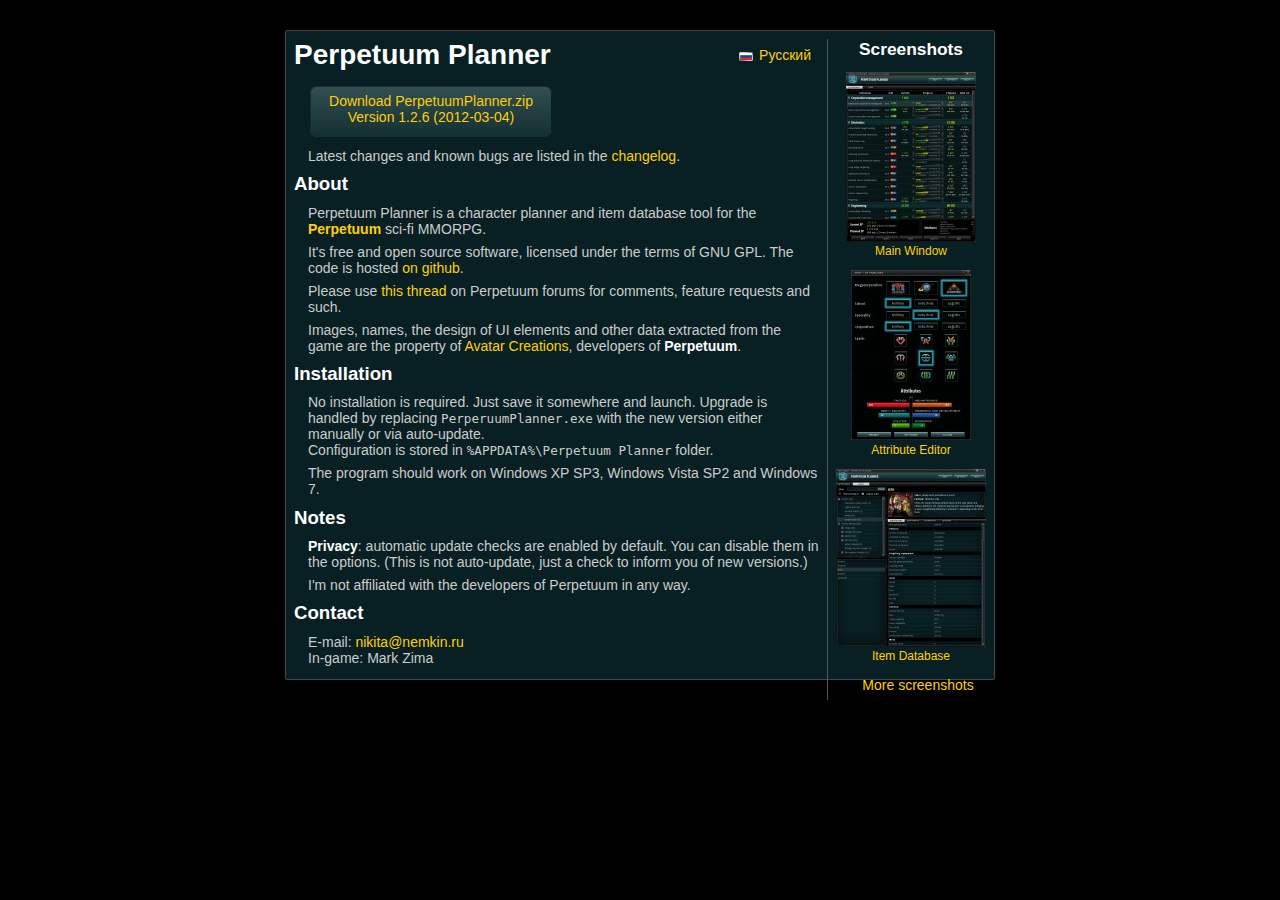
<file: www/index.html>
<!DOCTYPE HTML PUBLIC "-//W3C//DTD HTML 4.01 Transitional//EN" "http://www.w3.org/TR/html4/loose.dtd">
<html>
<head>
	<meta http-equiv="Content-Type" content="text/html; charset=utf-8" />
	<meta name="keywords" content="perpetuum planner skill extension agent item database" />

	<title>Perpetuum Planner</title>
	<link rel="shortcut icon" href="/favicon.ico" />
	<link rel="stylesheet" href="style.css" />
</head>
<body>
	<div class="sidebar">
		<h3>Screenshots</h3>
		<div class="screenshots">
			<a href="images/mainwindow2.png" title="Main Window"><img src="images/mainwindow2_t.jpg" alt="Main Window"/></a><a href="images/mainwindow2.png" title="Main Window">Main Window</a>
			<a href="images/attributeeditor2.png" title="Attribute Editor"><img src="images/attributeeditor2_t.jpg" alt="Attribute Editor"/></a><a href="images/attributeeditor2.png" title="Attribute Editor">Attribute Editor</a>
			<a href="images/itemdb.png" title="Item Database"><img src="images/itemdb_t.jpg" alt="Item Database"/></a><a href="images/itemdb.png" title="Item Database">Item Database</a>
		</div>
		<p><a href="screenshots.html">More screenshots</a></p>
	</div>

	<div class="languages"><a href="index.ru.html" class="ru">Русский</a></div>

	<h1>Perpetuum Planner</h1>

	<p><a class="button" href="/releases/2012-03-04_1.2.6/PerpetuumPlanner.zip">Download PerpetuumPlanner.zip<br/>Version 1.2.6 (2012-03-04)</a></p>
	<p>Latest changes and known bugs are listed in the <a href="changelog.html">changelog</a>.</p>

	<h2>About</h2>

	<p>Perpetuum Planner is a character planner and item database tool for the <strong><a href="http://www.perpetuum-online.com/">Perpetuum</a></strong> sci-fi MMORPG.</p>

	<p>It's free and open source software, licensed under the terms of GNU GPL. The code is hosted <a href="http://github.com/nnemkin/perpetuum-planner">on github</a>.</p>

	<p>Please use <a href="http://forums.perpetuum-online.com/topic/341/perpetuum-planner/">this thread</a> on Perpetuum forums for comments, feature requests and such.</p>

    <p>Images, names, the design of UI elements and other data extracted from the game are the property of <a href="http://avatarcreations.hu">Avatar Creations</a>, developers of <strong>Perpetuum</strong>.</p>

	<h2>Installation</h2>

	<p>No installation is required. Just save it somewhere and launch. Upgrade is handled by replacing <code>PerperuumPlanner.exe</code> with the new version either manually or via auto-update.<br/>
		Configuration is stored in <code>%APPDATA%\Perpetuum Planner</code> folder.</p>

	<p>The program should work on Windows XP SP3, Windows Vista SP2 and Windows 7.</p>

	<h2>Notes</h2>

	<p><strong>Privacy</strong>: automatic update checks are enabled by default. You can disable them in the options. (This is not auto-update, just a check to inform you of new versions.)</p>

	<p>I'm not affiliated with the developers of Perpetuum in any way.</p>

	<h2>Contact</h2>

	<p>E-mail: <a href="mailto:%6E%69%6B%69%74%61%40%6E%65%6D%6B%69%6E%2E%72%75">&#110;&#105;&#107;&#105;&#116;&#97;&#64;&#110;&#101;&#109;&#107;&#105;&#110;&#46;&#114;&#117;</a>
	<br/>In-game: Mark Zima</p>

	<script type="text/javascript">
		var _gaq = _gaq || [];
		_gaq.push(['_setAccount', 'UA-12048104-2']);
		_gaq.push(['_trackPageview']);
		(function() {
			var ga = document.createElement('script'); ga.type = 'text/javascript'; ga.async = true;
			ga.src = ('https:' == document.location.protocol ? 'https://ssl' : 'http://www') + '.google-analytics.com/ga.js';
			var s = document.getElementsByTagName('script')[0]; s.parentNode.insertBefore(ga, s);
		})();
	</script>
</body>
</html>
</file>
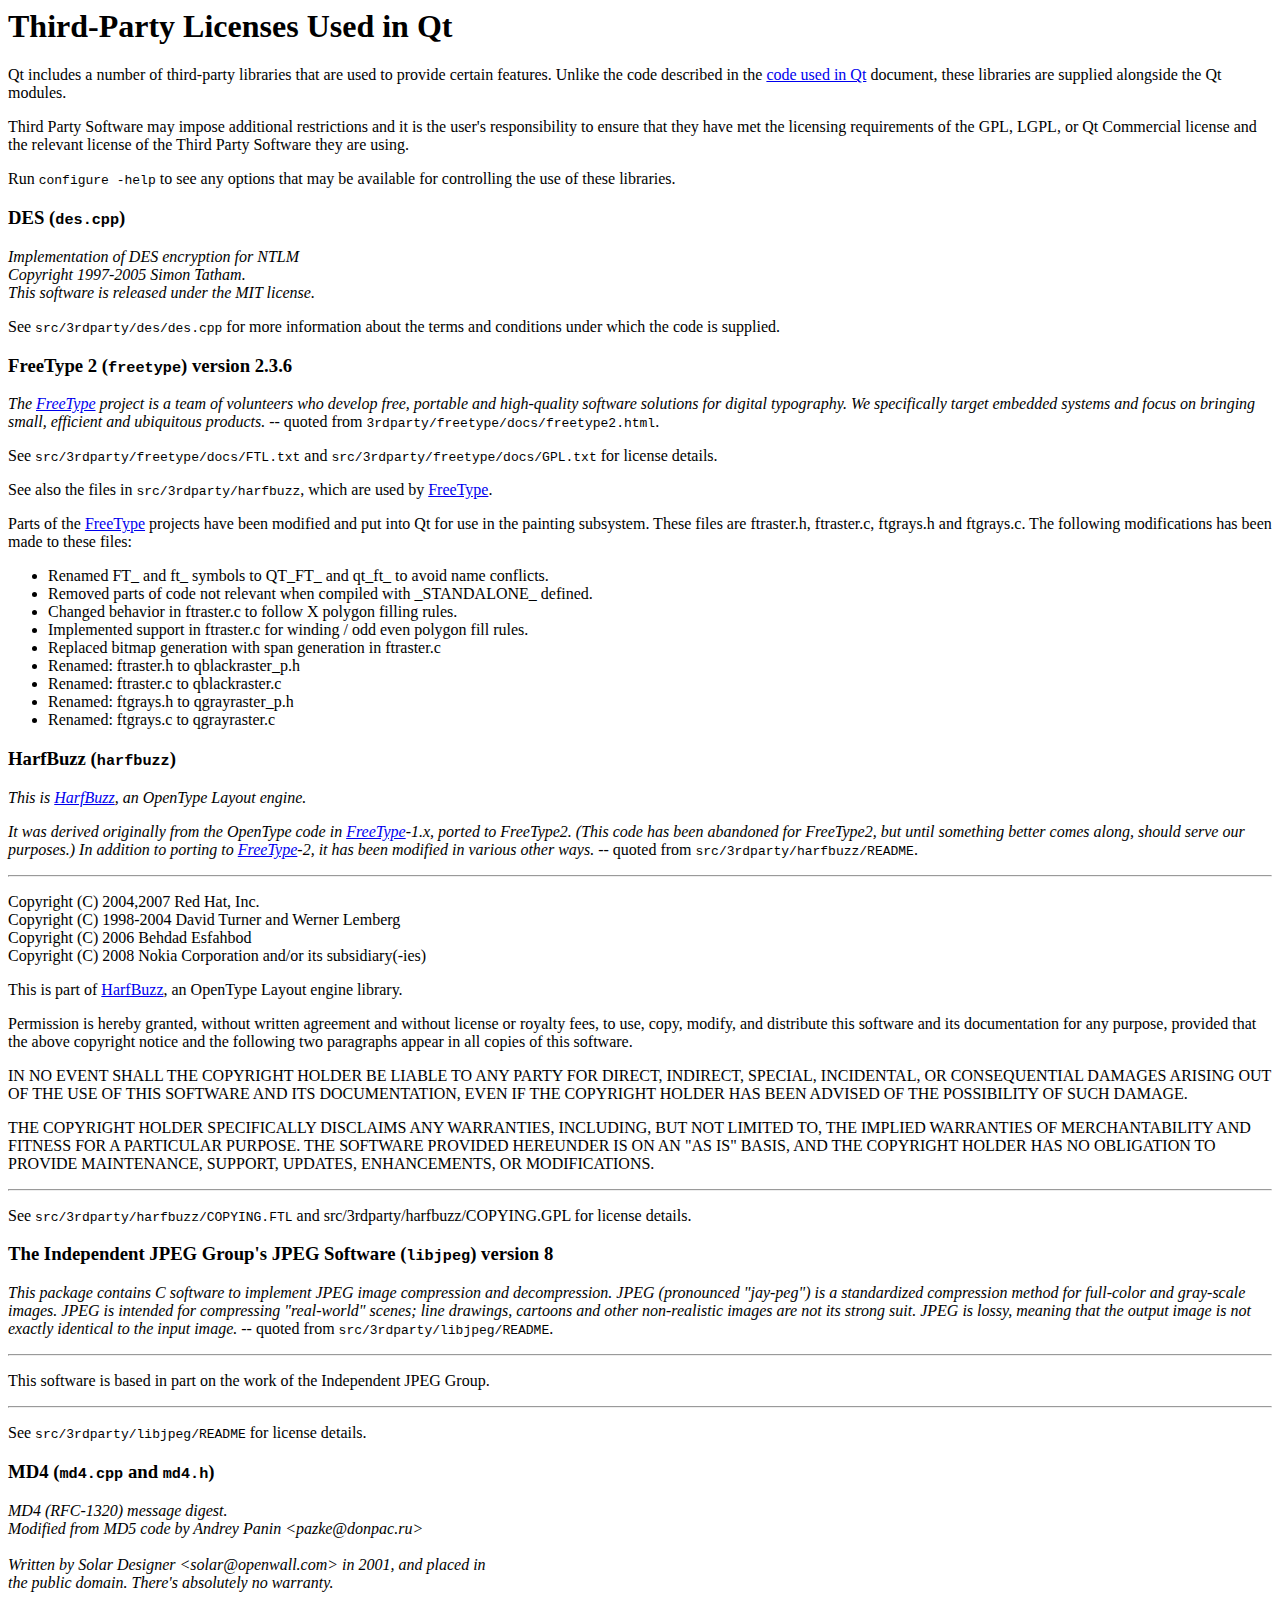
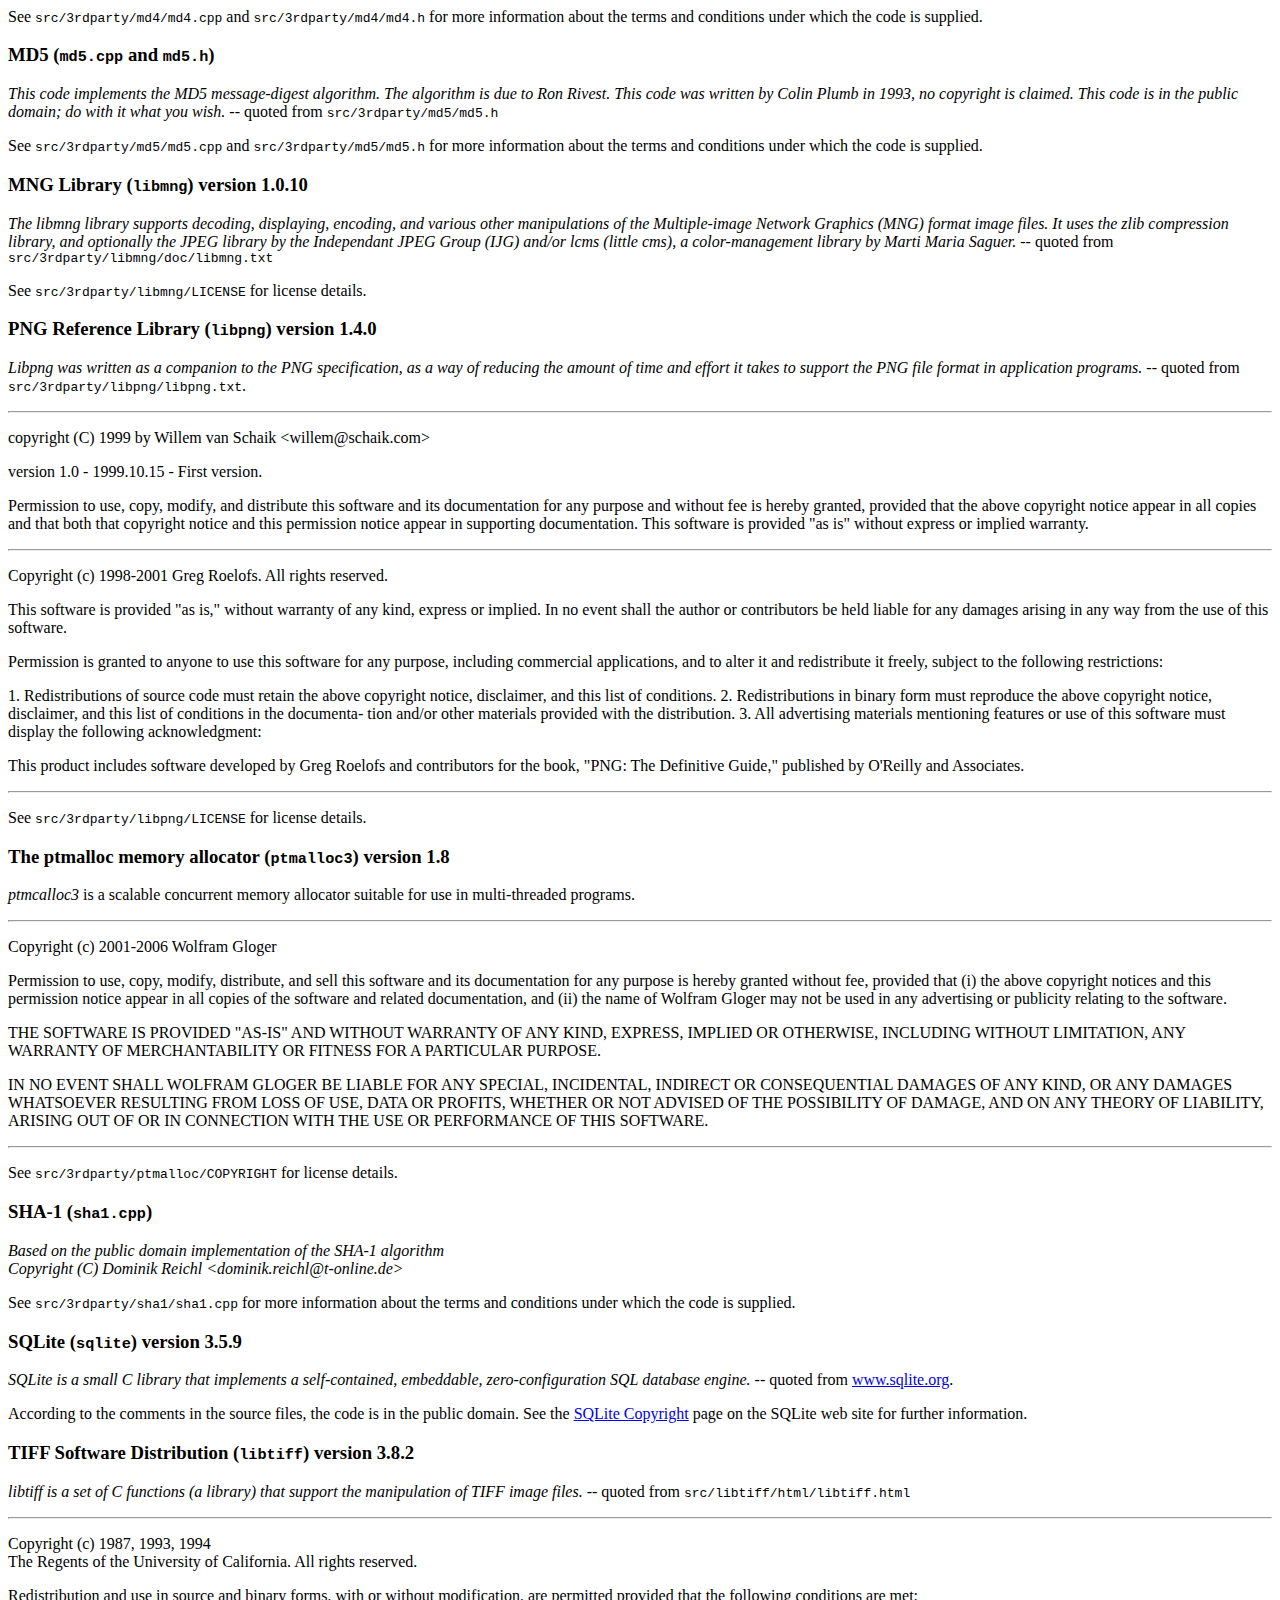
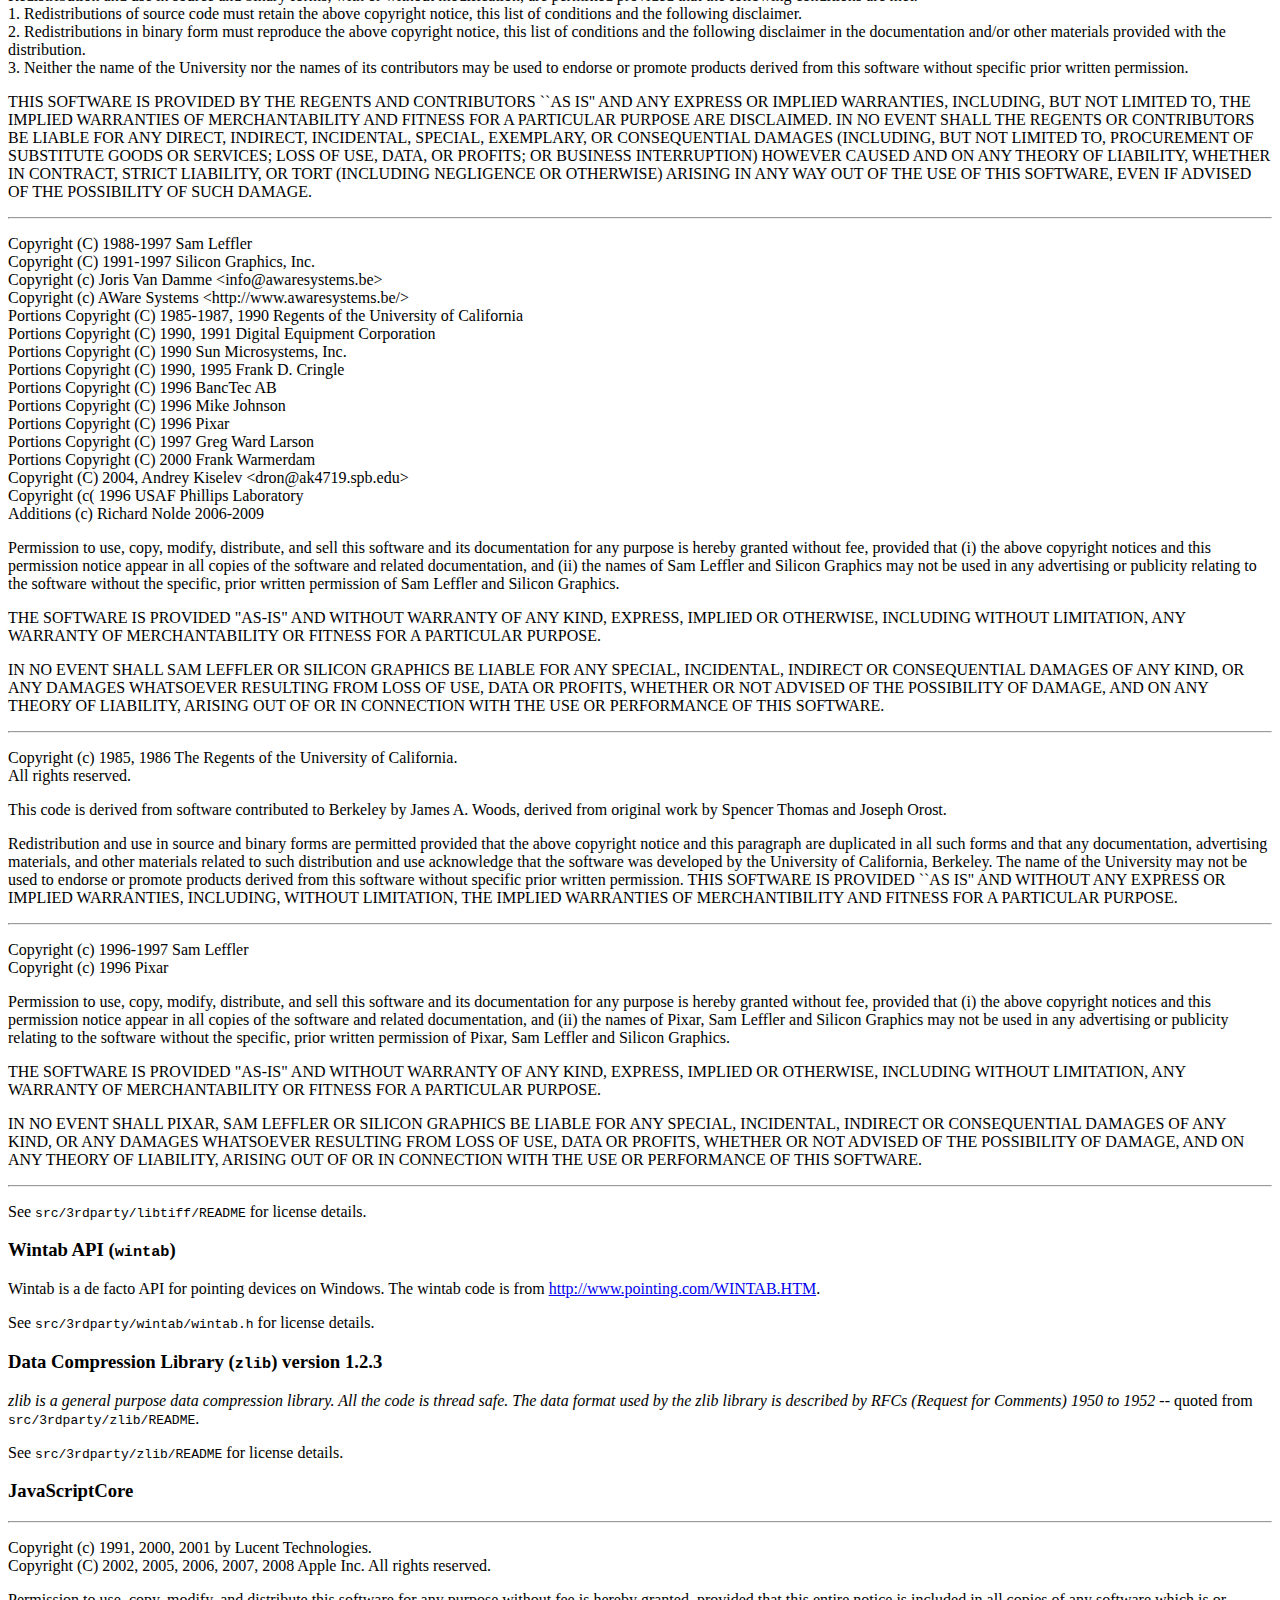
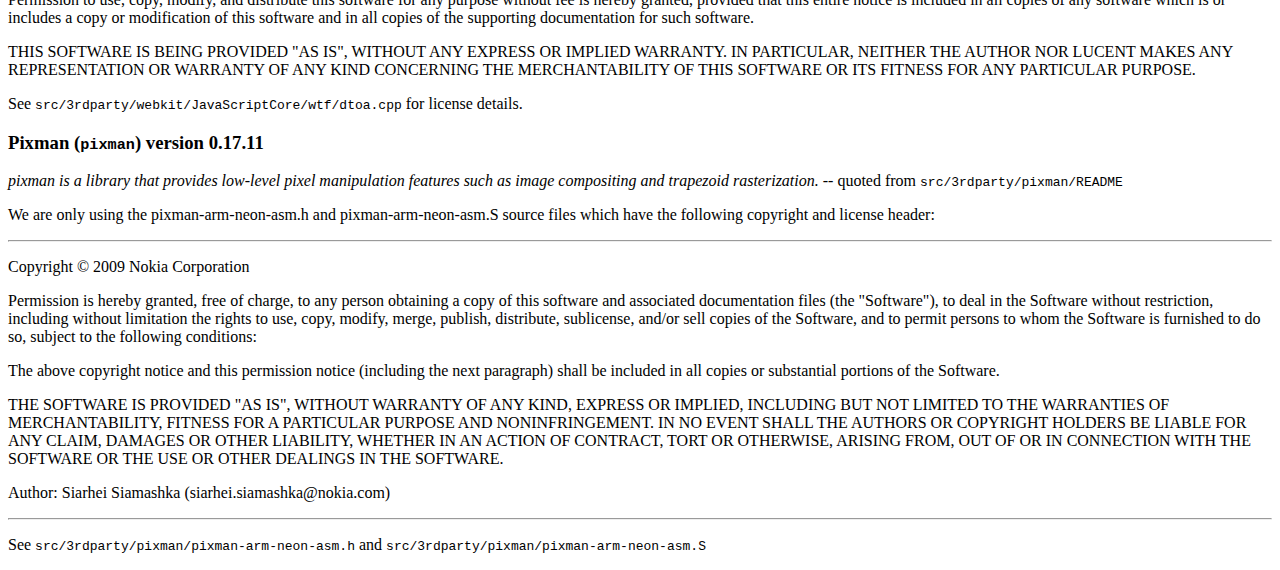
<file: res/3rdparty.html>
<html>
<head>
    <title>Third-Party Licenses Used in Qt</title>
</head>
<body>
<h1 class="title">Third-Party Licenses Used in Qt</h1>
<p>Qt includes a number of third-party libraries that are used to provide certain features. Unlike the code described in the <a href="licenses.html">code used in Qt</a> document, these libraries are supplied alongside the Qt modules.</p>
<p>Third Party Software may impose additional restrictions and it is the user's responsibility to ensure that they have met the licensing requirements of the GPL, LGPL, or Qt Commercial license and the relevant license of the Third Party Software they are using.</p>
<p>Run <tt>configure -help</tt> to see any options that may be available for controlling the use of these libraries.</p>
<a name="des"></a>
<h3>DES (<tt>des.cpp</tt>)</h3>
<p><i>Implementation of DES encryption for NTLM<br /> Copyright 1997-2005 Simon Tatham.<br /> This software is released under the MIT license.</i></p>
<p>See <tt>src/3rdparty/des/des.cpp</tt> for more information about the terms and conditions under which the code is supplied.</p>
<a name="freetype-2-version-2-3-6"></a>
<h3>FreeType 2 (<tt>freetype</tt>) version 2.3&#x2e;6</h3>
<p><i>The <a href="qt-embedded-fonts.html#freetype">FreeType</a> project is a team of volunteers who develop free, portable and high-quality software solutions for digital typography. We specifically target embedded systems and focus on bringing small, efficient and ubiquitous products.</i> -- quoted from <tt>3rdparty/freetype/docs/freetype2.html</tt>.</p>
<p>See <tt>src/3rdparty/freetype/docs/FTL.txt</tt> and <tt>src/3rdparty/freetype/docs/GPL.txt</tt> for license details.</p>
<p>See also the files in <tt>src/3rdparty/harfbuzz</tt>, which are used by <a href="qt-embedded-fonts.html#freetype">FreeType</a>.</p>
<p>Parts of the <a href="qt-embedded-fonts.html#freetype">FreeType</a> projects have been modified and put into Qt for use in the painting subsystem. These files are ftraster.h, ftraster.c, ftgrays.h and ftgrays.c&#x2e; The following modifications has been made to these files:</p>
<ul>
<li>Renamed FT_ and ft_ symbols to QT_FT_ and qt_ft_ to avoid name conflicts.</li>
<li>Removed parts of code not relevant when compiled with _STANDALONE_ defined.</li>
<li>Changed behavior in ftraster.c to follow X polygon filling rules.</li>
<li>Implemented support in ftraster.c for winding / odd even polygon fill rules.</li>
<li>Replaced bitmap generation with span generation in ftraster.c</li>
<li>Renamed: ftraster.h to qblackraster_p.h</li>
<li>Renamed: ftraster.c to qblackraster.c</li>
<li>Renamed: ftgrays.h to qgrayraster_p.h</li>
<li>Renamed: ftgrays.c to qgrayraster.c</li>
</ul>
<a name="harfbuzz"></a>
<h3>HarfBuzz (<tt>harfbuzz</tt>)</h3>
<p><i>This is <a href="#harfbuzz">HarfBuzz</a>, an OpenType Layout engine.</i></p>
<p><i>It was derived originally from the OpenType code in <a href="qt-embedded-fonts.html#freetype">FreeType</a>-1.x, ported to FreeType2. (This code has been abandoned for FreeType2, but until something better comes along, should serve our purposes.) In addition to porting to <a href="qt-embedded-fonts.html#freetype">FreeType</a>-2, it has been modified in various other ways.</i> -- quoted from <tt>src/3rdparty/harfbuzz/README</tt>.</p>
<hr /><p>Copyright (C) 2004,2007 Red Hat, Inc.<br /> Copyright (C) 1998-2004 David Turner and Werner Lemberg<br /> Copyright (C) 2006 Behdad Esfahbod<br /> Copyright (C) 2008 Nokia Corporation and/or its subsidiary(-ies)</p>
<p>This is part of <a href="#harfbuzz">HarfBuzz</a>, an OpenType Layout engine library.</p>
<p>Permission is hereby granted, without written agreement and without license or royalty fees, to use, copy, modify, and distribute this software and its documentation for any purpose, provided that the above copyright notice and the following two paragraphs appear in all copies of this software.</p>
<p>IN NO EVENT SHALL THE COPYRIGHT HOLDER BE LIABLE TO ANY PARTY FOR DIRECT, INDIRECT, SPECIAL, INCIDENTAL, OR CONSEQUENTIAL DAMAGES ARISING OUT OF THE USE OF THIS SOFTWARE AND ITS DOCUMENTATION, EVEN IF THE COPYRIGHT HOLDER HAS BEEN ADVISED OF THE POSSIBILITY OF SUCH DAMAGE.</p>
<p>THE COPYRIGHT HOLDER SPECIFICALLY DISCLAIMS ANY WARRANTIES, INCLUDING, BUT NOT LIMITED TO, THE IMPLIED WARRANTIES OF MERCHANTABILITY AND FITNESS FOR A PARTICULAR PURPOSE. THE SOFTWARE PROVIDED HEREUNDER IS ON AN &quot;AS IS&quot; BASIS, AND THE COPYRIGHT HOLDER HAS NO OBLIGATION TO PROVIDE MAINTENANCE, SUPPORT, UPDATES, ENHANCEMENTS, OR MODIFICATIONS.</p>
<hr /><p>See <tt>src/3rdparty/harfbuzz/COPYING.FTL</tt> and src/3rdparty/harfbuzz/COPYING.GPL for license details.</p>
<a name="the-independent-jpeg-group-s-jpeg-software-version-8"></a>
<h3>The Independent JPEG Group's JPEG Software (<tt>libjpeg</tt>) version 8</h3>
<p><i>This package contains C software to implement JPEG image compression and decompression. JPEG (pronounced &quot;jay-peg&quot;) is a standardized compression method for full-color and gray-scale images. JPEG is intended for compressing &quot;real-world&quot; scenes; line drawings, cartoons and other non-realistic images are not its strong suit. JPEG is lossy, meaning that the output image is not exactly identical to the input image.</i> -- quoted from <tt>src/3rdparty/libjpeg/README</tt>.</p>
<hr /><p>This software is based in part on the work of the Independent JPEG Group.</p>
<hr /><p>See <tt>src/3rdparty/libjpeg/README</tt> for license details.</p>
<a name="md4-and"></a>
<h3>MD4 (<tt>md4.cpp</tt> and <tt>md4.h</tt>)</h3>
<p><i>MD4 (RFC-1320) message digest.<br /> Modified from MD5 code by Andrey Panin &lt;pazke@donpac.ru&gt;<br /><br /> Written by Solar Designer &lt;solar@openwall.com&gt; in 2001, and placed in<br /> the public domain. There's absolutely no warranty.</i></p>
<p>See <tt>src/3rdparty/md4/md4.cpp</tt> and <tt>src/3rdparty/md4/md4.h</tt> for more information about the terms and conditions under which the code is supplied.</p>
<a name="md5-and"></a>
<h3>MD5 (<tt>md5.cpp</tt> and <tt>md5.h</tt>)</h3>
<p><i>This code implements the MD5 message-digest algorithm. The algorithm is due to Ron Rivest. This code was written by Colin Plumb in 1993, no copyright is claimed. This code is in the public domain; do with it what you wish.</i> -- quoted from <tt>src/3rdparty/md5/md5.h</tt></p>
<p>See <tt>src/3rdparty/md5/md5.cpp</tt> and <tt>src/3rdparty/md5/md5.h</tt> for more information about the terms and conditions under which the code is supplied.</p>
<a name="mng-library-version-1-0-10"></a>
<h3>MNG Library (<tt>libmng</tt>) version 1.0&#x2e;10</h3>
<p><i>The libmng library supports decoding, displaying, encoding, and various other manipulations of the Multiple-image Network Graphics (MNG) format image files. It uses the zlib compression library, and optionally the JPEG library by the Independant JPEG Group (IJG) and/or lcms (little cms), a color-management library by Marti Maria Saguer.</i> -- quoted from <tt>src/3rdparty/libmng/doc/libmng.txt</tt></p>
<p>See <tt>src/3rdparty/libmng/LICENSE</tt> for license details.</p>
<a name="png-reference-library-version-1-4-0"></a>
<h3>PNG Reference Library (<tt>libpng</tt>) version 1.4&#x2e;0</h3>
<p><i>Libpng was written as a companion to the PNG specification, as a way of reducing the amount of time and effort it takes to support the PNG file format in application programs.</i> -- quoted from <tt>src/3rdparty/libpng/libpng.txt</tt>.</p>
<hr /><p>copyright (C) 1999 by Willem van Schaik &lt;willem@schaik.com&gt;</p>
<p>version 1.0 - 1999.10.15 - First version.</p>
<p>Permission to use, copy, modify, and distribute this software and its documentation for any purpose and without fee is hereby granted, provided that the above copyright notice appear in all copies and that both that copyright notice and this permission notice appear in supporting documentation. This software is provided &quot;as is&quot; without express or implied warranty.</p>
<hr /><p>Copyright (c) 1998-2001 Greg Roelofs. All rights reserved.</p>
<p>This software is provided &quot;as is,&quot; without warranty of any kind, express or implied. In no event shall the author or contributors be held liable for any damages arising in any way from the use of this software.</p>
<p>Permission is granted to anyone to use this software for any purpose, including commercial applications, and to alter it and redistribute it freely, subject to the following restrictions:</p>
<p>1. Redistributions of source code must retain the above copyright notice, disclaimer, and this list of conditions. 2. Redistributions in binary form must reproduce the above copyright notice, disclaimer, and this list of conditions in the documenta- tion and/or other materials provided with the distribution. 3. All advertising materials mentioning features or use of this software must display the following acknowledgment:</p>
<p>This product includes software developed by Greg Roelofs and contributors for the book, &quot;PNG: The Definitive Guide,&quot; published by O'Reilly and Associates.</p>
<hr /><p>See <tt>src/3rdparty/libpng/LICENSE</tt> for license details.</p>
<a name="the-ptmalloc-memory-allocator-version-1-8"></a>
<h3>The ptmalloc memory allocator (<tt>ptmalloc3</tt>) version 1.8</h3>
<p><i>ptmcalloc3</i> is a scalable concurrent memory allocator suitable for use in multi-threaded programs.</p>
<hr /><p>Copyright (c) 2001-2006 Wolfram Gloger</p>
<p>Permission to use, copy, modify, distribute, and sell this software and its documentation for any purpose is hereby granted without fee, provided that (i) the above copyright notices and this permission notice appear in all copies of the software and related documentation, and (ii) the name of Wolfram Gloger may not be used in any advertising or publicity relating to the software.</p>
<p>THE SOFTWARE IS PROVIDED &quot;AS-IS&quot; AND WITHOUT WARRANTY OF ANY KIND, EXPRESS, IMPLIED OR OTHERWISE, INCLUDING WITHOUT LIMITATION, ANY WARRANTY OF MERCHANTABILITY OR FITNESS FOR A PARTICULAR PURPOSE.</p>
<p>IN NO EVENT SHALL WOLFRAM GLOGER BE LIABLE FOR ANY SPECIAL, INCIDENTAL, INDIRECT OR CONSEQUENTIAL DAMAGES OF ANY KIND, OR ANY DAMAGES WHATSOEVER RESULTING FROM LOSS OF USE, DATA OR PROFITS, WHETHER OR NOT ADVISED OF THE POSSIBILITY OF DAMAGE, AND ON ANY THEORY OF LIABILITY, ARISING OUT OF OR IN CONNECTION WITH THE USE OR PERFORMANCE OF THIS SOFTWARE.</p>
<hr /><p>See <tt>src/3rdparty/ptmalloc/COPYRIGHT</tt> for license details.</p>
<a name="sha-1"></a>
<h3>SHA-1 (<tt>sha1.cpp</tt>)</h3>
<p><i>Based on the public domain implementation of the SHA-1 algorithm<br /> Copyright (C) Dominik Reichl &lt;dominik.reichl@t-online.de&gt;</i></p>
<p>See <tt>src/3rdparty/sha1/sha1.cpp</tt> for more information about the terms and conditions under which the code is supplied.</p>
<a name="sqlite-version-3-5-9"></a>
<h3>SQLite (<tt>sqlite</tt>) version 3.5&#x2e;9</h3>
<p><i>SQLite is a small C library that implements a self-contained, embeddable, zero-configuration SQL database engine.</i> -- quoted from <a href="http://www.sqlite.org/">www.sqlite.org</a>.</p>
<p>According to the comments in the source files, the code is in the public domain. See the <a href="http://www.sqlite.org/copyright.html">SQLite Copyright</a> page on the SQLite web site for further information.</p>
<a name="tiff-software-distribution-version-3-8-2"></a>
<h3>TIFF Software Distribution (<tt>libtiff</tt>) version 3.8&#x2e;2</h3>
<p><i>libtiff is a set of C functions (a library) that support the manipulation of TIFF image files.</i> -- quoted from <tt>src/libtiff/html/libtiff.html</tt></p>
<hr /><p>Copyright (c) 1987, 1993, 1994<br /> The Regents of the University of California. All rights reserved.</p>
<p>Redistribution and use in source and binary forms, with or without modification, are permitted provided that the following conditions are met:<br /> 1. Redistributions of source code must retain the above copyright notice, this list of conditions and the following disclaimer.<br /> 2. Redistributions in binary form must reproduce the above copyright notice, this list of conditions and the following disclaimer in the documentation and/or other materials provided with the distribution.<br /> 3. Neither the name of the University nor the names of its contributors may be used to endorse or promote products derived from this software without specific prior written permission.</p>
<p>THIS SOFTWARE IS PROVIDED BY THE REGENTS AND CONTRIBUTORS ``AS IS'' AND ANY EXPRESS OR IMPLIED WARRANTIES, INCLUDING, BUT NOT LIMITED TO, THE IMPLIED WARRANTIES OF MERCHANTABILITY AND FITNESS FOR A PARTICULAR PURPOSE ARE DISCLAIMED. IN NO EVENT SHALL THE REGENTS OR CONTRIBUTORS BE LIABLE FOR ANY DIRECT, INDIRECT, INCIDENTAL, SPECIAL, EXEMPLARY, OR CONSEQUENTIAL DAMAGES (INCLUDING, BUT NOT LIMITED TO, PROCUREMENT OF SUBSTITUTE GOODS OR SERVICES; LOSS OF USE, DATA, OR PROFITS; OR BUSINESS INTERRUPTION) HOWEVER CAUSED AND ON ANY THEORY OF LIABILITY, WHETHER IN CONTRACT, STRICT LIABILITY, OR TORT (INCLUDING NEGLIGENCE OR OTHERWISE) ARISING IN ANY WAY OUT OF THE USE OF THIS SOFTWARE, EVEN IF ADVISED OF THE POSSIBILITY OF SUCH DAMAGE.</p>
<hr /><p>Copyright (C) 1988-1997 Sam Leffler<br /> Copyright (C) 1991-1997 Silicon Graphics, Inc.<br /> Copyright (c) Joris Van Damme &lt;info@awaresystems.be&gt;<br /> Copyright (c) AWare Systems &lt;http://www.awaresystems.be/&gt;<br /> Portions Copyright (C) 1985-1987, 1990 Regents of the University of California<br /> Portions Copyright (C) 1990, 1991 Digital Equipment Corporation<br /> Portions Copyright (C) 1990 Sun Microsystems, Inc.<br /> Portions Copyright (C) 1990, 1995 Frank D. Cringle<br /> Portions Copyright (C) 1996 BancTec AB<br /> Portions Copyright (C) 1996 Mike Johnson<br /> Portions Copyright (C) 1996 Pixar<br /> Portions Copyright (C) 1997 Greg Ward Larson<br /> Portions Copyright (C) 2000 Frank Warmerdam<br /> Copyright (C) 2004, Andrey Kiselev &lt;dron@ak4719.spb.edu&gt;<br /> Copyright (c( 1996 USAF Phillips Laboratory<br /> Additions (c) Richard Nolde 2006-2009</p>
<p>Permission to use, copy, modify, distribute, and sell this software and its documentation for any purpose is hereby granted without fee, provided that (i) the above copyright notices and this permission notice appear in all copies of the software and related documentation, and (ii) the names of Sam Leffler and Silicon Graphics may not be used in any advertising or publicity relating to the software without the specific, prior written permission of Sam Leffler and Silicon Graphics.</p>
<p>THE SOFTWARE IS PROVIDED &quot;AS-IS&quot; AND WITHOUT WARRANTY OF ANY KIND, EXPRESS, IMPLIED OR OTHERWISE, INCLUDING WITHOUT LIMITATION, ANY WARRANTY OF MERCHANTABILITY OR FITNESS FOR A PARTICULAR PURPOSE.</p>
<p>IN NO EVENT SHALL SAM LEFFLER OR SILICON GRAPHICS BE LIABLE FOR ANY SPECIAL, INCIDENTAL, INDIRECT OR CONSEQUENTIAL DAMAGES OF ANY KIND, OR ANY DAMAGES WHATSOEVER RESULTING FROM LOSS OF USE, DATA OR PROFITS, WHETHER OR NOT ADVISED OF THE POSSIBILITY OF DAMAGE, AND ON ANY THEORY OF LIABILITY, ARISING OUT OF OR IN CONNECTION WITH THE USE OR PERFORMANCE OF THIS SOFTWARE.</p>
<hr /><p>Copyright (c) 1985, 1986 The Regents of the University of California.<br /> All rights reserved.</p>
<p>This code is derived from software contributed to Berkeley by James A. Woods, derived from original work by Spencer Thomas and Joseph Orost.</p>
<p>Redistribution and use in source and binary forms are permitted provided that the above copyright notice and this paragraph are duplicated in all such forms and that any documentation, advertising materials, and other materials related to such distribution and use acknowledge that the software was developed by the University of California, Berkeley. The name of the University may not be used to endorse or promote products derived from this software without specific prior written permission. THIS SOFTWARE IS PROVIDED ``AS IS'' AND WITHOUT ANY EXPRESS OR IMPLIED WARRANTIES, INCLUDING, WITHOUT LIMITATION, THE IMPLIED WARRANTIES OF MERCHANTIBILITY AND FITNESS FOR A PARTICULAR PURPOSE.</p>
<hr /><p>Copyright (c) 1996-1997 Sam Leffler<br /> Copyright (c) 1996 Pixar</p>
<p>Permission to use, copy, modify, distribute, and sell this software and its documentation for any purpose is hereby granted without fee, provided that (i) the above copyright notices and this permission notice appear in all copies of the software and related documentation, and (ii) the names of Pixar, Sam Leffler and Silicon Graphics may not be used in any advertising or publicity relating to the software without the specific, prior written permission of Pixar, Sam Leffler and Silicon Graphics.</p>
<p>THE SOFTWARE IS PROVIDED &quot;AS-IS&quot; AND WITHOUT WARRANTY OF ANY KIND, EXPRESS, IMPLIED OR OTHERWISE, INCLUDING WITHOUT LIMITATION, ANY WARRANTY OF MERCHANTABILITY OR FITNESS FOR A PARTICULAR PURPOSE.</p>
<p>IN NO EVENT SHALL PIXAR, SAM LEFFLER OR SILICON GRAPHICS BE LIABLE FOR ANY SPECIAL, INCIDENTAL, INDIRECT OR CONSEQUENTIAL DAMAGES OF ANY KIND, OR ANY DAMAGES WHATSOEVER RESULTING FROM LOSS OF USE, DATA OR PROFITS, WHETHER OR NOT ADVISED OF THE POSSIBILITY OF DAMAGE, AND ON ANY THEORY OF LIABILITY, ARISING OUT OF OR IN CONNECTION WITH THE USE OR PERFORMANCE OF THIS SOFTWARE.</p>
<hr /><p>See <tt>src/3rdparty/libtiff/README</tt> for license details.</p>
<a name="wintab-api"></a>
<h3>Wintab API (<tt>wintab</tt>)</h3>
<p>Wintab is a de facto API for pointing devices on Windows. The wintab code is from <a href="http://www.pointing.com/WINTAB.HTM">http://www.pointing.com/WINTAB.HTM</a>.</p>
<p>See <tt>src/3rdparty/wintab/wintab.h</tt> for license details.</p>
<a name="data-compression-library-version-1-2-3"></a>
<h3>Data Compression Library (<tt>zlib</tt>) version 1.2&#x2e;3</h3>
<p><i>zlib is a general purpose data compression library. All the code is thread safe. The data format used by the zlib library is described by RFCs (Request for Comments) 1950 to 1952</i> -- quoted from <tt>src/3rdparty/zlib/README</tt>.</p>
<p>See <tt>src/3rdparty/zlib/README</tt> for license details.</p>
<a name="javascriptcore"></a>
<h3>JavaScriptCore</h3>
<hr /><p>Copyright (c) 1991, 2000, 2001 by Lucent Technologies.<br /> Copyright (C) 2002, 2005, 2006, 2007, 2008 Apple Inc. All rights reserved.</p>
<p>Permission to use, copy, modify, and distribute this software for any purpose without fee is hereby granted, provided that this entire notice is included in all copies of any software which is or includes a copy or modification of this software and in all copies of the supporting documentation for such software.</p>
<p>THIS SOFTWARE IS BEING PROVIDED &quot;AS IS&quot;, WITHOUT ANY EXPRESS OR IMPLIED WARRANTY. IN PARTICULAR, NEITHER THE AUTHOR NOR LUCENT MAKES ANY REPRESENTATION OR WARRANTY OF ANY KIND CONCERNING THE MERCHANTABILITY OF THIS SOFTWARE OR ITS FITNESS FOR ANY PARTICULAR PURPOSE.</p>
<p>See <tt>src/3rdparty/webkit/JavaScriptCore/wtf/dtoa.cpp</tt> for license details.</p>
<a name="pixman-version-0-17-11"></a>
<h3>Pixman (<tt>pixman</tt>) version 0.17.11</h3>
<p><i>pixman is a library that provides low-level pixel manipulation features such as image compositing and trapezoid rasterization.</i> -- quoted from <tt>src/3rdparty/pixman/README</tt></p>
<p>We are only using the pixman-arm-neon-asm.h and pixman-arm-neon-asm.S source files which have the following copyright and license header:</p>
<hr /><p>Copyright &copy; 2009 Nokia Corporation</p>
<p>Permission is hereby granted, free of charge, to any person obtaining a copy of this software and associated documentation files (the &quot;Software&quot;), to deal in the Software without restriction, including without limitation the rights to use, copy, modify, merge, publish, distribute, sublicense, and/or sell copies of the Software, and to permit persons to whom the Software is furnished to do so, subject to the following conditions:</p>
<p>The above copyright notice and this permission notice (including the next paragraph) shall be included in all copies or substantial portions of the Software.</p>
<p>THE SOFTWARE IS PROVIDED &quot;AS IS&quot;, WITHOUT WARRANTY OF ANY KIND, EXPRESS OR IMPLIED, INCLUDING BUT NOT LIMITED TO THE WARRANTIES OF MERCHANTABILITY, FITNESS FOR A PARTICULAR PURPOSE AND NONINFRINGEMENT. IN NO EVENT SHALL THE AUTHORS OR COPYRIGHT HOLDERS BE LIABLE FOR ANY CLAIM, DAMAGES OR OTHER LIABILITY, WHETHER IN AN ACTION OF CONTRACT, TORT OR OTHERWISE, ARISING FROM, OUT OF OR IN CONNECTION WITH THE SOFTWARE OR THE USE OR OTHER DEALINGS IN THE SOFTWARE.</p>
<p>Author: Siarhei Siamashka (siarhei.siamashka@nokia.com)</p>
<hr /><p>See <tt>src/3rdparty/pixman/pixman-arm-neon-asm.h</tt> and <tt>src/3rdparty/pixman/pixman-arm-neon-asm.S</tt></p>
<body>
</html>
</file>
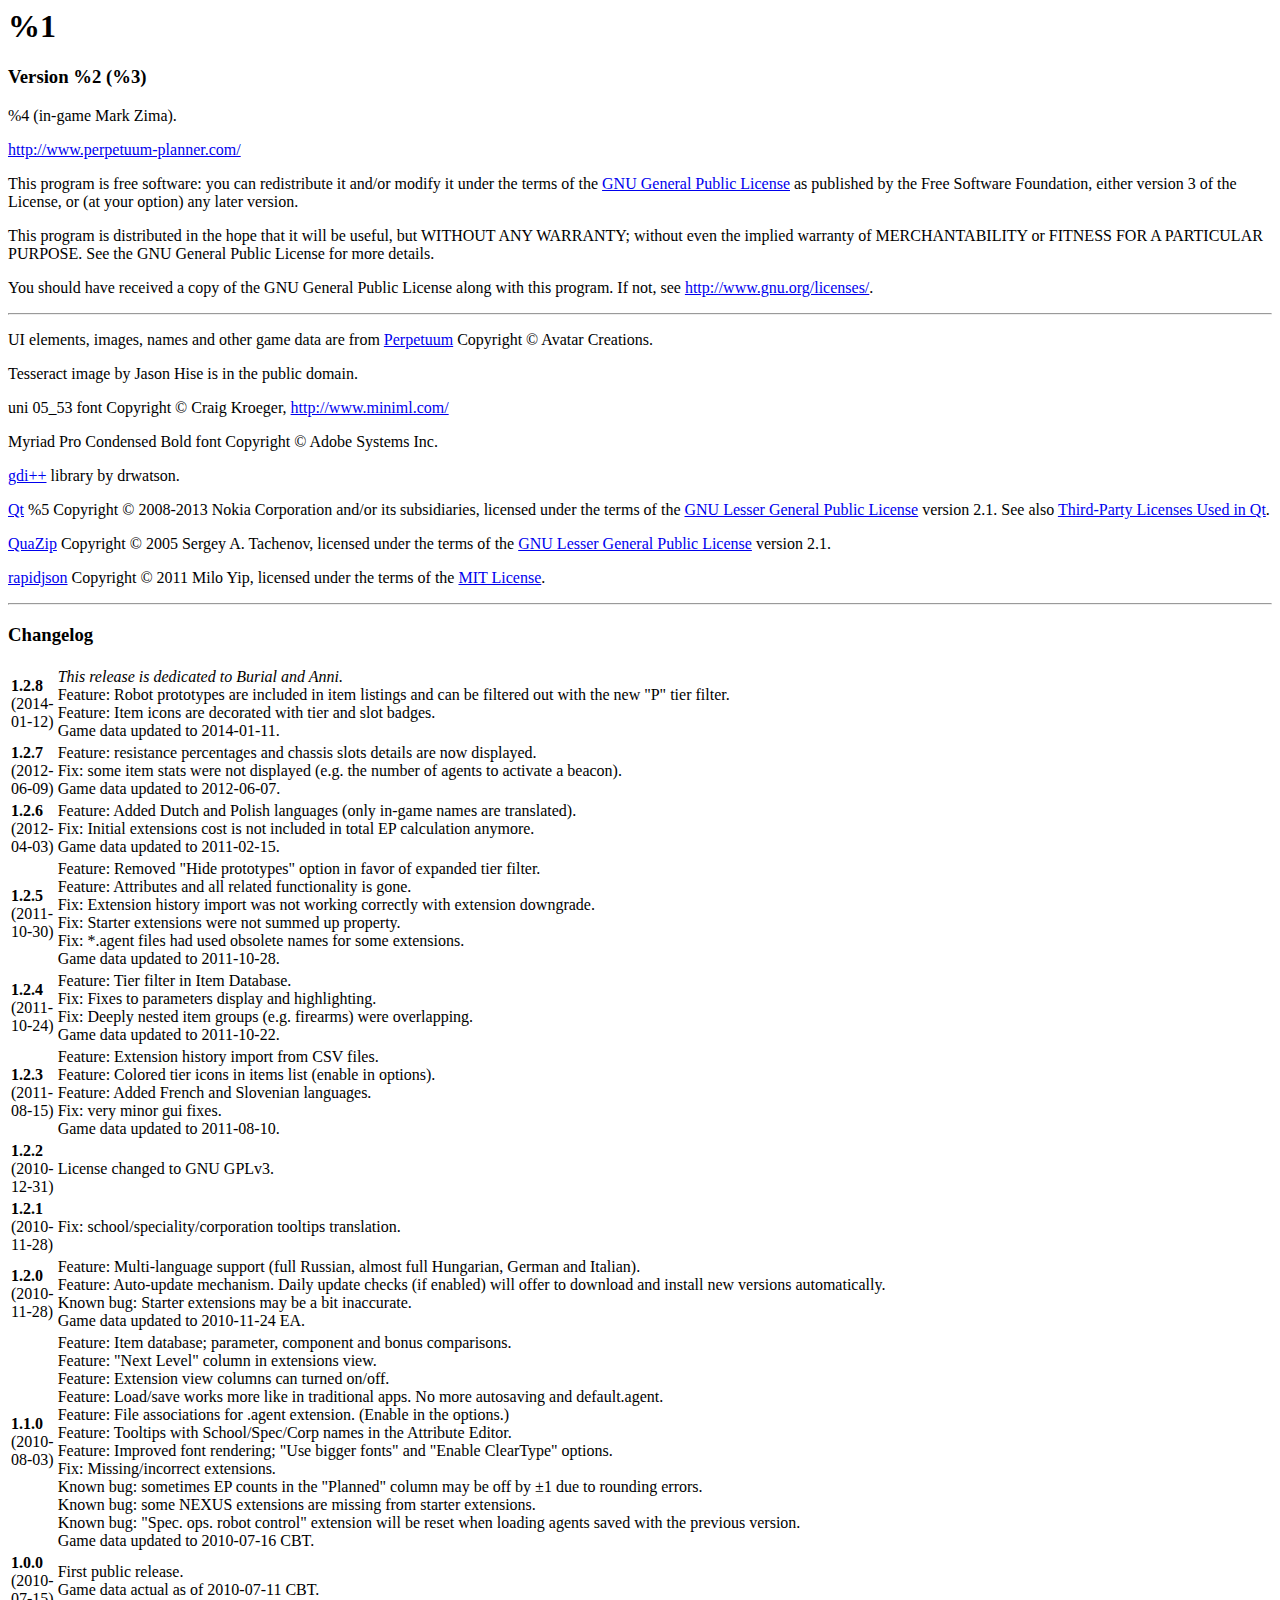
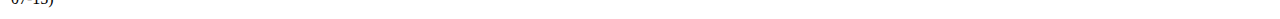
<file: res/about.html>
<html>
<head>
    <title>About Perpetuum Planner</title>
</head>
<body>
    <h1>%1</h1>
    <h3>Version %2 (%3)</h3>

    <p>%4 (in-game Mark Zima).</p>

    <p><a href="http://www.perpetuum-planner.com/">http://www.perpetuum-planner.com/</a></p>

    <p>This program is free software: you can redistribute it and/or modify
    it under the terms of the <a href="qrc:///gpl-3.0-standalone.html">GNU General Public License</a> as published by
    the Free Software Foundation, either version 3 of the License, or
    (at your option) any later version.</p>

    <p>This program is distributed in the hope that it will be useful,
    but WITHOUT ANY WARRANTY; without even the implied warranty of
    MERCHANTABILITY or FITNESS FOR A PARTICULAR PURPOSE.  See the
    GNU General Public License for more details.</p>

    <p>You should have received a copy of the GNU General Public License
    along with this program.  If not, see <a href="http://www.gnu.org/licenses/">http://www.gnu.org/licenses/</a>.</p>

    <hr/>

    <p>UI elements, images, names and other game data are from <a href="http://www.perpetuum-online.com">Perpetuum</a> Copyright &copy; Avatar Creations.</p>

    <p>Tesseract image by Jason Hise is in the public domain.</p>

    <p>uni 05_53 font Copyright &copy; Craig Kroeger, <a href="http://www.miniml.com/">http://www.miniml.com/</a></p>
    <p>Myriad Pro Condensed Bold font Copyright &copy; Adobe Systems Inc.</p>

    <p><a href="http://drwatson.nobody.jp/gdi++/index-en.html">gdi++</a> library by drwatson.</p>

    <p><a href="http://qt.nokia.com/products/">Qt</a> %5 Copyright &copy; 2008-2013 Nokia Corporation and/or its subsidiaries,
    licensed under the terms of the <a href="qrc:///lgpl-2.1-standalone.html">GNU Lesser General Public License</a> version 2.1.
    See also <a href="qrc:///3rdparty.html">Third-Party Licenses Used in Qt</a>.</p>

    <p><a href="http://quazip.sourceforge.net/">QuaZip</a> Copyright &copy; 2005 Sergey A. Tachenov,
    licensed under the terms of the <a href="qrc:///lgpl-2.1-standalone.html">GNU Lesser General Public License</a> version 2.1.</p>

    <p><a href="https://code.google.com/p/rapidjson/">rapidjson</a> Copyright &copy; 2011 Milo Yip,
    licensed under the terms of the <a href="qrc:///rapidjson-mit-license.html">MIT License</a>.</p>

    <hr/>

    <h3>Changelog</h3>

    <table>
    <tr>
        <td><strong>1.2.8</strong><br/>(2014-01-12)</td>
        <td><em>This release is dedicated to Burial and Anni.</em><br/>
            Feature: Robot prototypes are included in item listings and can be filtered out with the new "P" tier filter.<br />
            Feature: Item icons are decorated with tier and slot badges.<br />
            Game data updated to 2014-01-11.</td>
    </tr>
    <tr>
        <td><strong>1.2.7</strong><br/>(2012-06-09)</td>
        <td>Feature: resistance percentages and chassis slots details are now displayed.<br />
            Fix: some item stats were not displayed (e.g. the number of agents to activate a beacon).<br />
            Game data updated to 2012-06-07.</td>
    </tr>
    <tr>
        <td><strong>1.2.6</strong><br/>(2012-04-03)</td>
        <td>Feature: Added Dutch and Polish languages (only in-game names are translated).<br/>
            Fix: Initial extensions cost is not included in total EP calculation anymore.<br/>
            Game data updated to 2011-02-15.</td>
    </tr>
    <tr>
        <td><strong>1.2.5</strong><br/>(2011-10-30)</td>
        <td>Feature: Removed "Hide prototypes" option in favor of expanded tier filter.<br/>
            Feature: Attributes and all related functionality is gone.<br/>
            Fix: Extension history import was not working correctly with extension downgrade.<br/>
            Fix: Starter extensions were not summed up property.<br/>
            Fix: *.agent files had used obsolete names for some extensions.<br/>
            Game data updated to 2011-10-28.</td>
    </tr>
    <tr>
        <td><strong>1.2.4</strong><br/>(2011-10-24)</td>
        <td>Feature: Tier filter in Item Database.<br/>
            Fix: Fixes to parameters display and highlighting.<br/>
            Fix: Deeply nested item groups (e.g. firearms) were overlapping.<br/>
            Game data updated to 2011-10-22.</td>
    </tr>
    <tr>
        <td><strong>1.2.3</strong><br/>(2011-08-15)</td>
        <td>Feature: Extension history import from CSV files.<br/>
            Feature: Colored tier icons in items list (enable in options).<br/>
            Feature: Added French and Slovenian languages.<br/>
            Fix: very minor gui fixes.<br/>
            Game data updated to 2011-08-10.</td>
    </tr>
    <tr>
        <td><strong>1.2.2</strong><br/>(2010-12-31)</td>
        <td>License changed to GNU GPLv3.</td>
    </tr>
    <tr>
        <td><strong>1.2.1</strong><br/>(2010-11-28)</td>
        <td>Fix: school/speciality/corporation tooltips translation.</td>
    </tr>
    <tr>
        <td><strong>1.2.0</strong><br/>(2010-11-28)</td>
        <td>Feature: Multi-language support (full Russian, almost full Hungarian, German and Italian).<br/>
            Feature: Auto-update mechanism. Daily update checks (if enabled) will offer to download and install new versions automatically.<br/>
            Known bug: Starter extensions may be a bit inaccurate.<br/>
            Game data updated to 2010-11-24 EA.</td>
    </tr>
    <tr>
        <td><strong>1.1.0</strong><br/>(2010-08-03)</td>
        <td>Feature: Item database; parameter, component and bonus comparisons.<br/>
            Feature: "Next Level" column in extensions view.<br/>
            Feature: Extension view columns can turned on/off.<br/>
            Feature: Load/save works more like in traditional apps. No more autosaving and default.agent.<br/>
            Feature: File associations for .agent extension. (Enable in the options.)<br/>
            Feature: Tooltips with School/Spec/Corp names in the Attribute Editor.<br/>
            Feature: Improved font rendering; "Use bigger fonts" and "Enable ClearType" options.<br/>
            Fix: Missing/incorrect extensions.<br/>
            Known bug: sometimes EP counts in the "Planned" column may be off by &plusmn;1 due to rounding errors.<br/>
            Known bug: some NEXUS extensions are missing from starter extensions.<br/>
            Known bug: "Spec. ops. robot control" extension will be reset when loading agents saved with the previous version.<br/>
            Game data updated to 2010-07-16 CBT.</td>
    </tr>
    <tr>
        <td width="1%"><strong>1.0.0</strong><br/>(2010-07-15)</td>
        <td>First public release.<br/>Game data actual as of 2010-07-11 CBT.</td>
    </tr>
    </table>
</body>
</html>
</file>
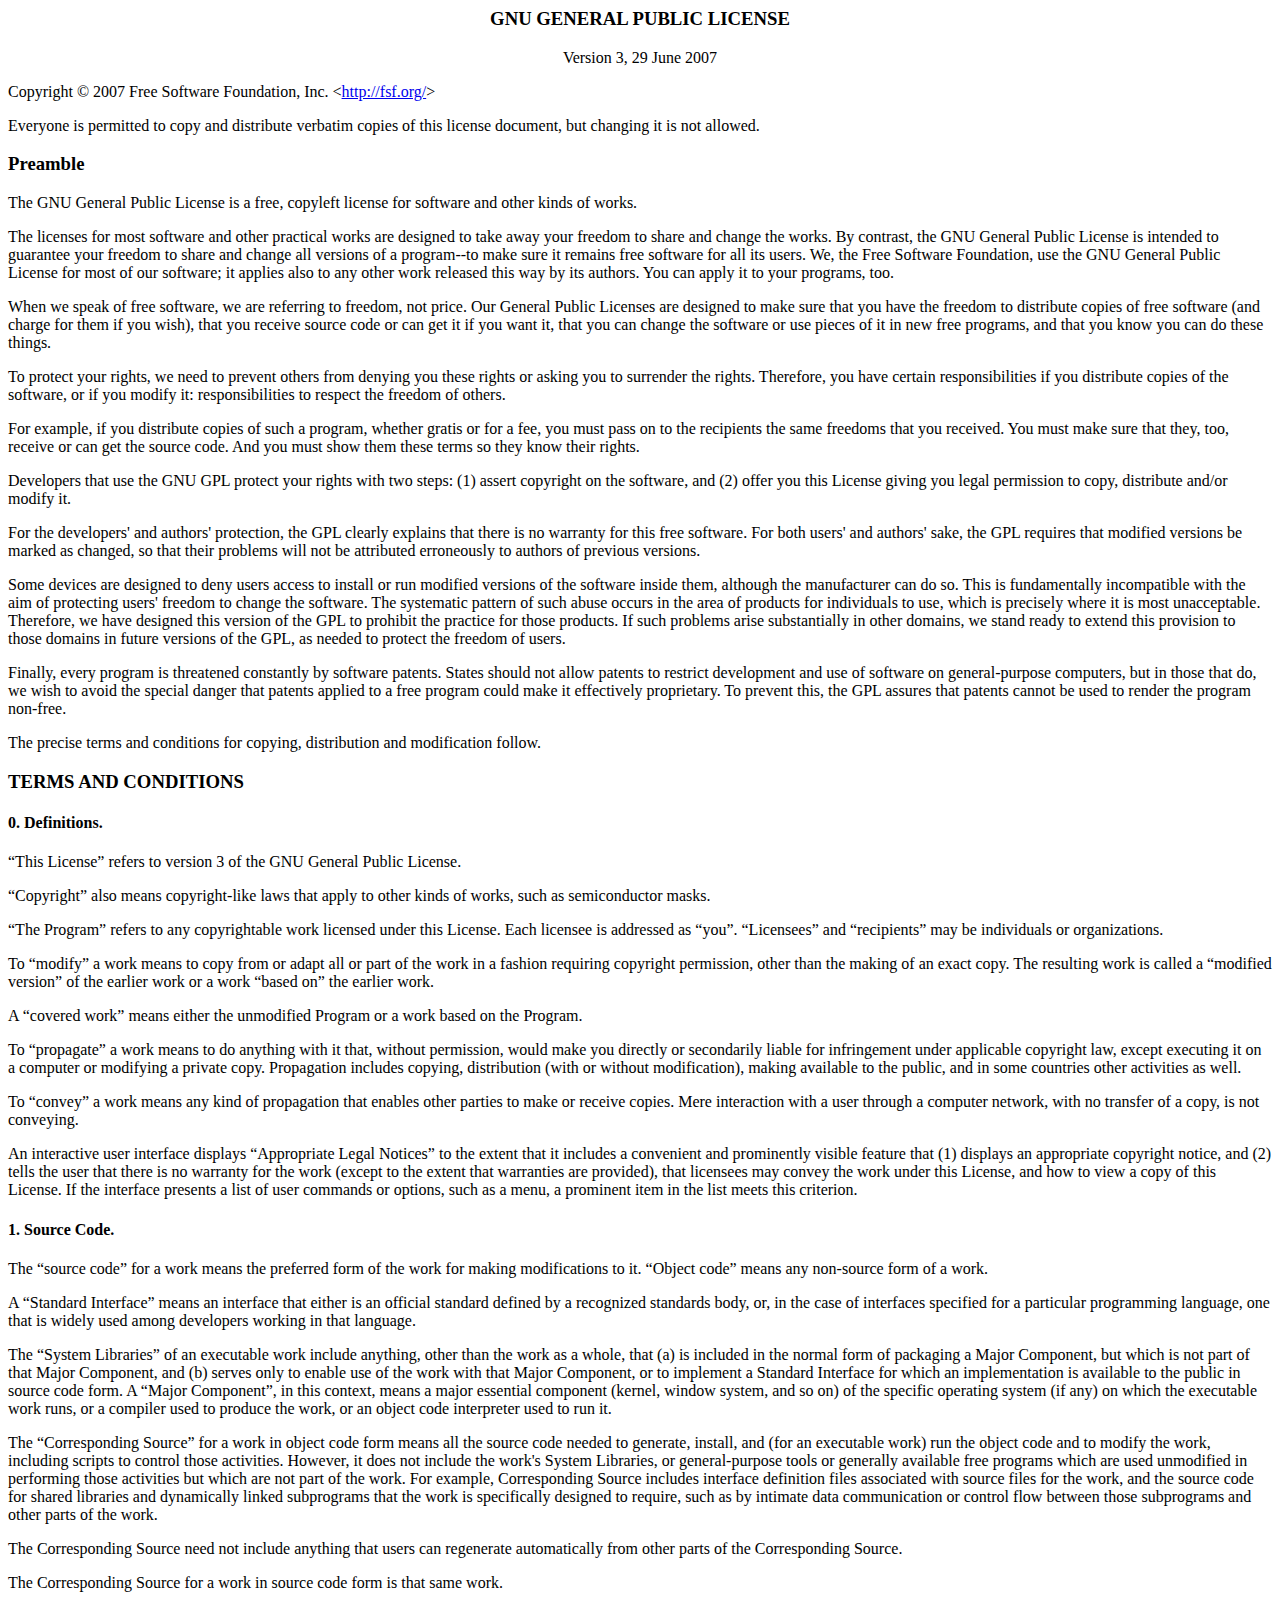
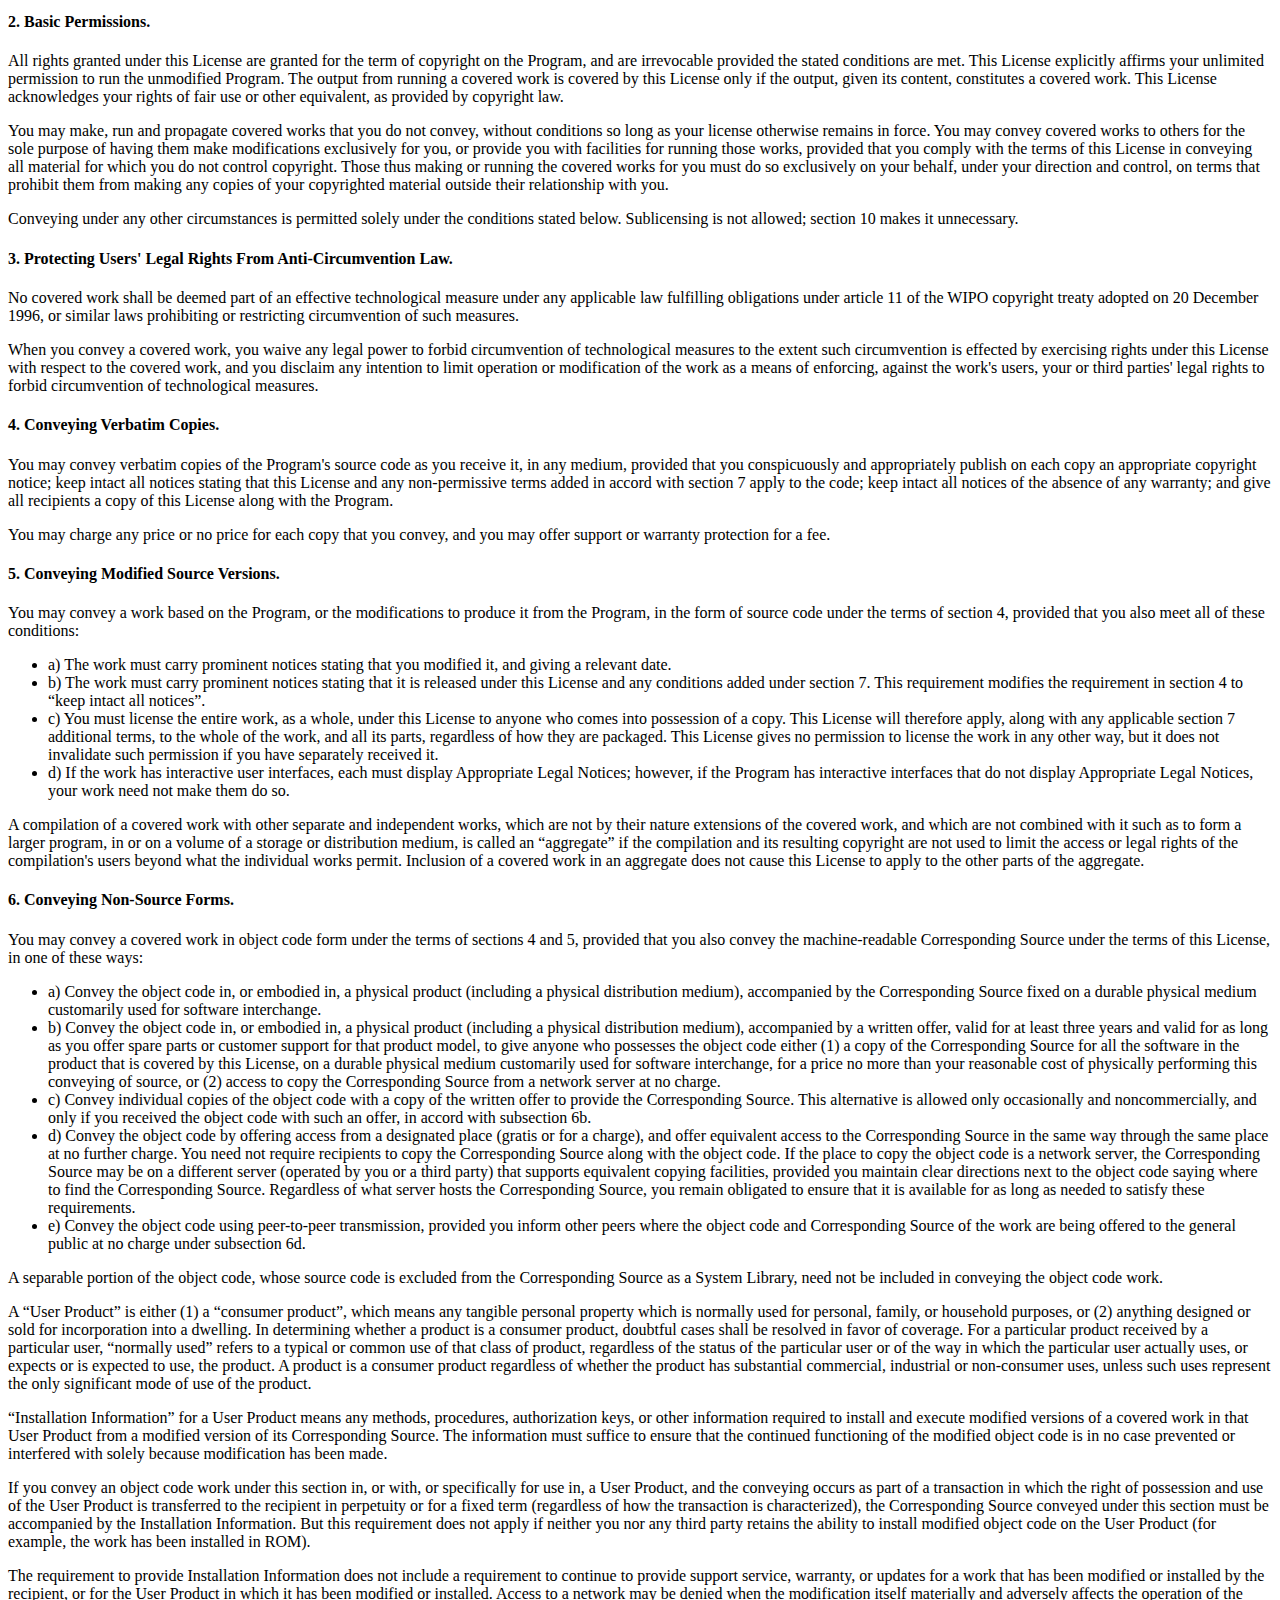
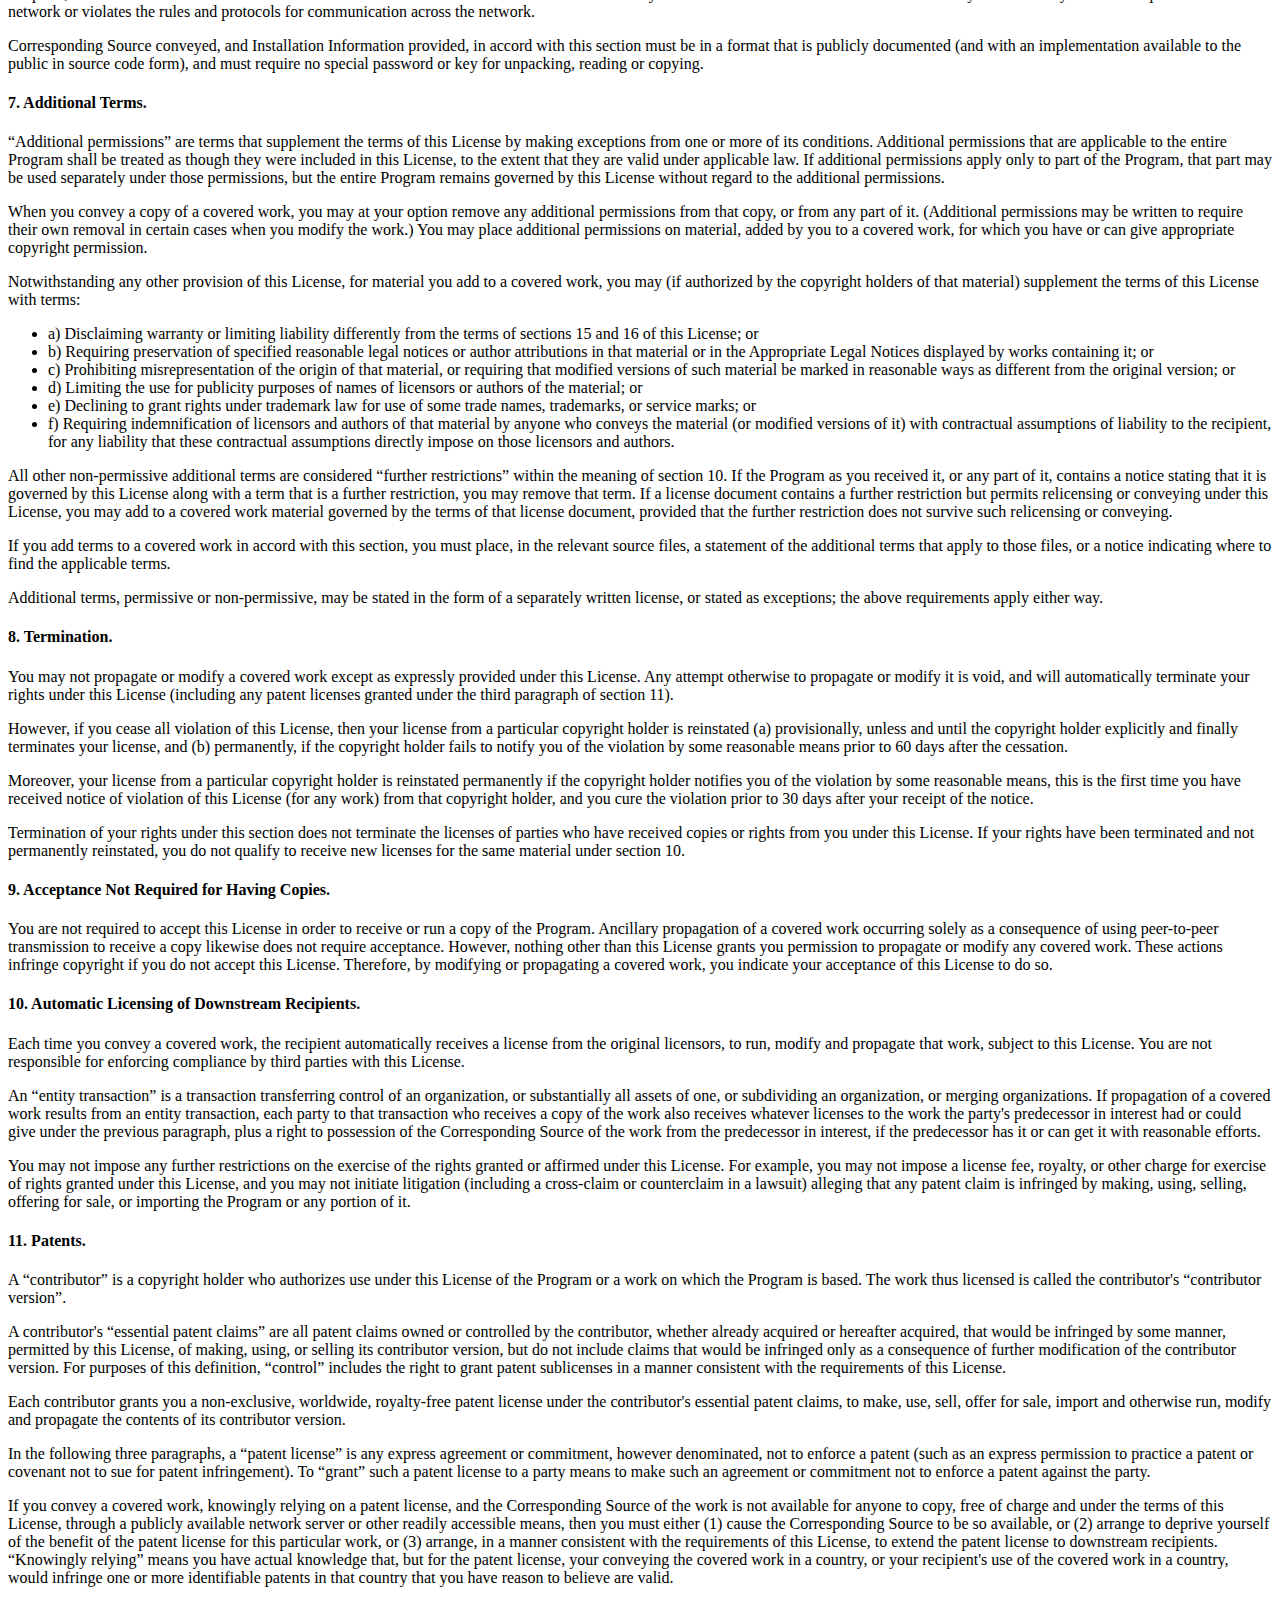
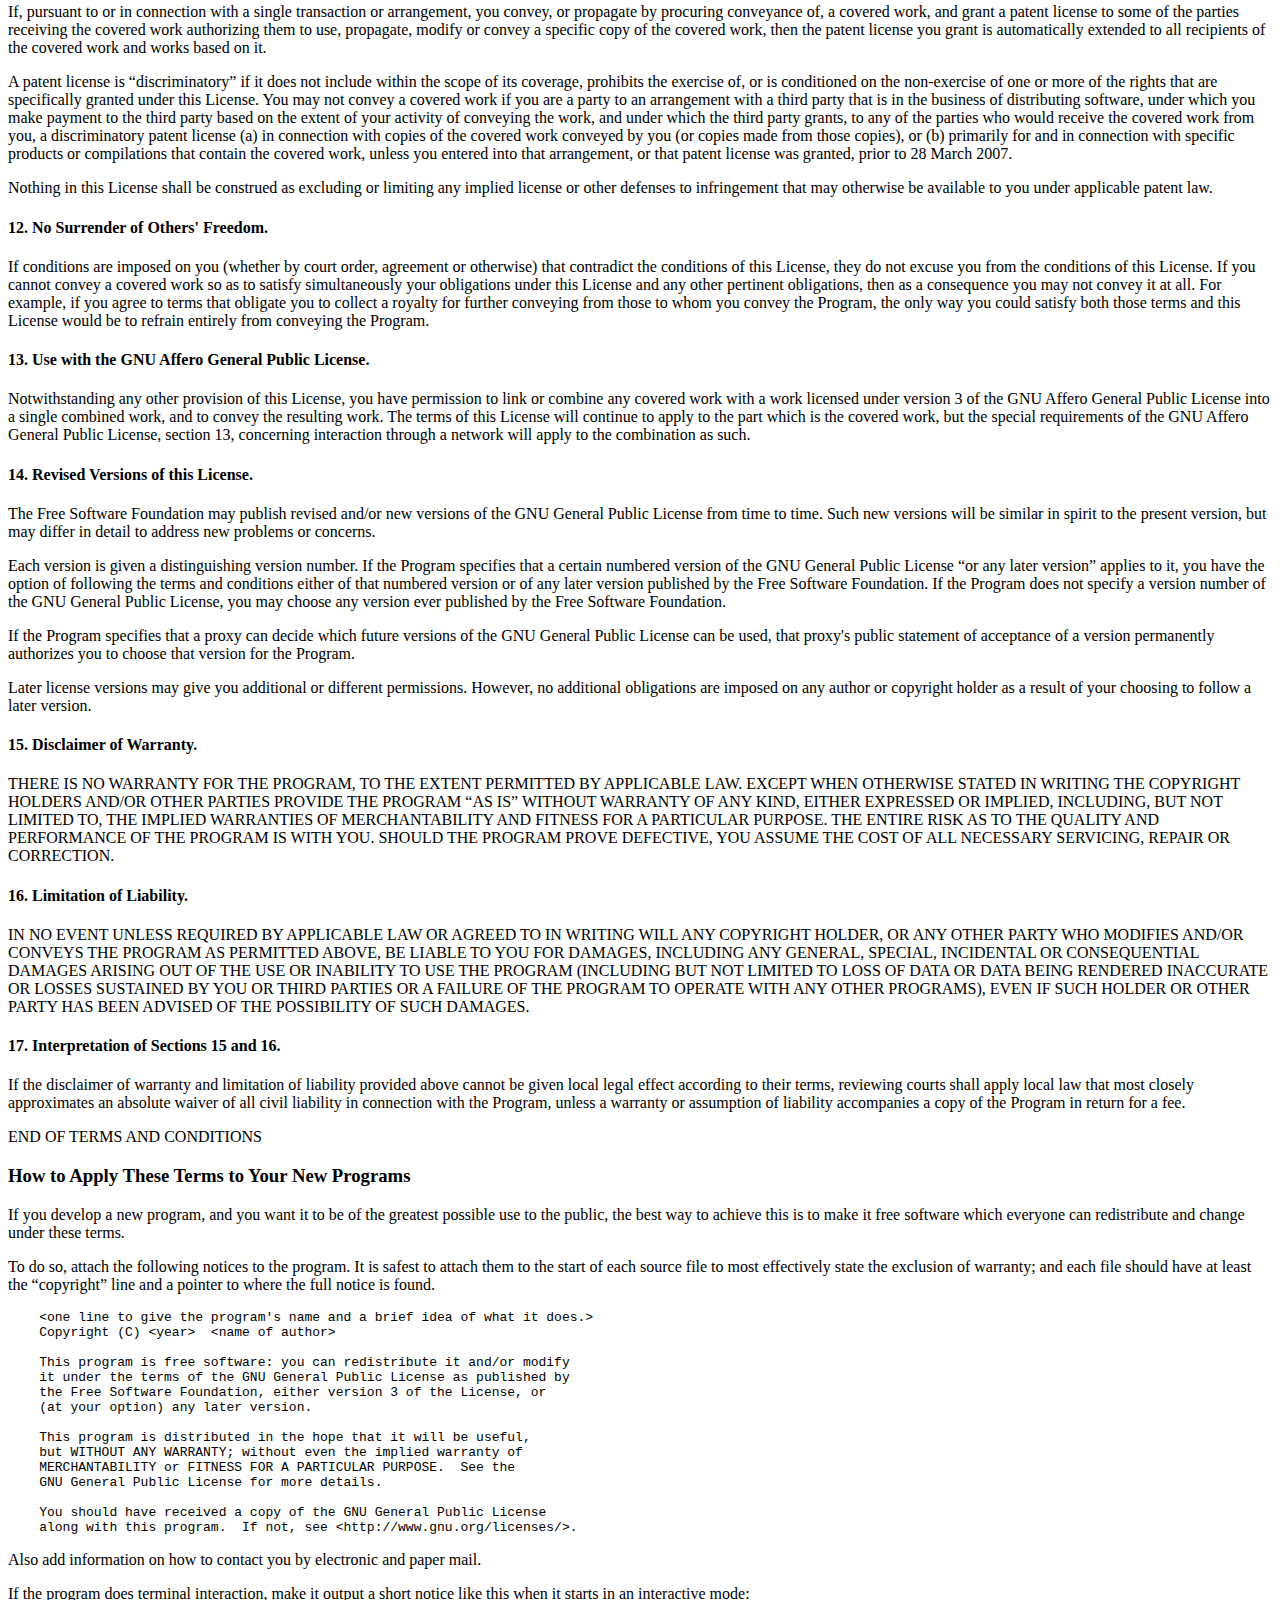
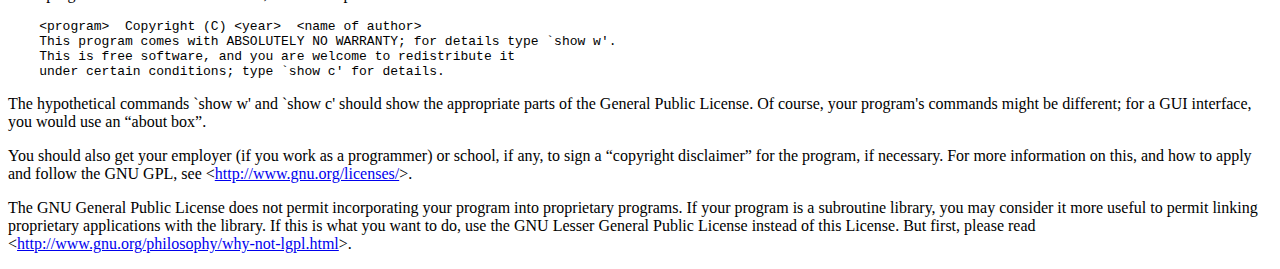
<file: res/gpl-3.0-standalone.html>
<!DOCTYPE html PUBLIC "-//W3C//DTD HTML 4.01 Transitional//EN">

<html><head>
 <meta http-equiv="Content-Type" content="text/html; charset=utf-8">
 <title>GNU General Public License v3.0 - GNU Project - Free Software Foundation (FSF)</title>
 <link rel="alternate" type="application/rdf+xml"
       href="http://www.gnu.org/licenses/gpl-3.0.rdf" />
</head>
<body>
<h3 style="text-align: center;">GNU GENERAL PUBLIC LICENSE</h3>
<p style="text-align: center;">Version 3, 29 June 2007</p>

<p>Copyright &copy; 2007 Free Software Foundation, Inc.
 &lt;<a href="http://fsf.org/">http://fsf.org/</a>&gt;</p><p>
 Everyone is permitted to copy and distribute verbatim copies
 of this license document, but changing it is not allowed.</p>

<h3><a name="preamble"></a>Preamble</h3>

<p>The GNU General Public License is a free, copyleft license for
software and other kinds of works.</p>

<p>The licenses for most software and other practical works are designed
to take away your freedom to share and change the works.  By contrast,
the GNU General Public License is intended to guarantee your freedom to
share and change all versions of a program--to make sure it remains free
software for all its users.  We, the Free Software Foundation, use the
GNU General Public License for most of our software; it applies also to
any other work released this way by its authors.  You can apply it to
your programs, too.</p>

<p>When we speak of free software, we are referring to freedom, not
price.  Our General Public Licenses are designed to make sure that you
have the freedom to distribute copies of free software (and charge for
them if you wish), that you receive source code or can get it if you
want it, that you can change the software or use pieces of it in new
free programs, and that you know you can do these things.</p>

<p>To protect your rights, we need to prevent others from denying you
these rights or asking you to surrender the rights.  Therefore, you have
certain responsibilities if you distribute copies of the software, or if
you modify it: responsibilities to respect the freedom of others.</p>

<p>For example, if you distribute copies of such a program, whether
gratis or for a fee, you must pass on to the recipients the same
freedoms that you received.  You must make sure that they, too, receive
or can get the source code.  And you must show them these terms so they
know their rights.</p>

<p>Developers that use the GNU GPL protect your rights with two steps:
(1) assert copyright on the software, and (2) offer you this License
giving you legal permission to copy, distribute and/or modify it.</p>

<p>For the developers' and authors' protection, the GPL clearly explains
that there is no warranty for this free software.  For both users' and
authors' sake, the GPL requires that modified versions be marked as
changed, so that their problems will not be attributed erroneously to
authors of previous versions.</p>

<p>Some devices are designed to deny users access to install or run
modified versions of the software inside them, although the manufacturer
can do so.  This is fundamentally incompatible with the aim of
protecting users' freedom to change the software.  The systematic
pattern of such abuse occurs in the area of products for individuals to
use, which is precisely where it is most unacceptable.  Therefore, we
have designed this version of the GPL to prohibit the practice for those
products.  If such problems arise substantially in other domains, we
stand ready to extend this provision to those domains in future versions
of the GPL, as needed to protect the freedom of users.</p>

<p>Finally, every program is threatened constantly by software patents.
States should not allow patents to restrict development and use of
software on general-purpose computers, but in those that do, we wish to
avoid the special danger that patents applied to a free program could
make it effectively proprietary.  To prevent this, the GPL assures that
patents cannot be used to render the program non-free.</p>

<p>The precise terms and conditions for copying, distribution and
modification follow.</p>

<h3><a name="terms"></a>TERMS AND CONDITIONS</h3>

<h4><a name="section0"></a>0. Definitions.</h4>

<p>&ldquo;This License&rdquo; refers to version 3 of the GNU General Public License.</p>

<p>&ldquo;Copyright&rdquo; also means copyright-like laws that apply to other kinds of
works, such as semiconductor masks.</p>

<p>&ldquo;The Program&rdquo; refers to any copyrightable work licensed under this
License.  Each licensee is addressed as &ldquo;you&rdquo;.  &ldquo;Licensees&rdquo; and
&ldquo;recipients&rdquo; may be individuals or organizations.</p>

<p>To &ldquo;modify&rdquo; a work means to copy from or adapt all or part of the work
in a fashion requiring copyright permission, other than the making of an
exact copy.  The resulting work is called a &ldquo;modified version&rdquo; of the
earlier work or a work &ldquo;based on&rdquo; the earlier work.</p>

<p>A &ldquo;covered work&rdquo; means either the unmodified Program or a work based
on the Program.</p>

<p>To &ldquo;propagate&rdquo; a work means to do anything with it that, without
permission, would make you directly or secondarily liable for
infringement under applicable copyright law, except executing it on a
computer or modifying a private copy.  Propagation includes copying,
distribution (with or without modification), making available to the
public, and in some countries other activities as well.</p>

<p>To &ldquo;convey&rdquo; a work means any kind of propagation that enables other
parties to make or receive copies.  Mere interaction with a user through
a computer network, with no transfer of a copy, is not conveying.</p>

<p>An interactive user interface displays &ldquo;Appropriate Legal Notices&rdquo;
to the extent that it includes a convenient and prominently visible
feature that (1) displays an appropriate copyright notice, and (2)
tells the user that there is no warranty for the work (except to the
extent that warranties are provided), that licensees may convey the
work under this License, and how to view a copy of this License.  If
the interface presents a list of user commands or options, such as a
menu, a prominent item in the list meets this criterion.</p>

<h4><a name="section1"></a>1. Source Code.</h4>

<p>The &ldquo;source code&rdquo; for a work means the preferred form of the work
for making modifications to it.  &ldquo;Object code&rdquo; means any non-source
form of a work.</p>

<p>A &ldquo;Standard Interface&rdquo; means an interface that either is an official
standard defined by a recognized standards body, or, in the case of
interfaces specified for a particular programming language, one that
is widely used among developers working in that language.</p>

<p>The &ldquo;System Libraries&rdquo; of an executable work include anything, other
than the work as a whole, that (a) is included in the normal form of
packaging a Major Component, but which is not part of that Major
Component, and (b) serves only to enable use of the work with that
Major Component, or to implement a Standard Interface for which an
implementation is available to the public in source code form.  A
&ldquo;Major Component&rdquo;, in this context, means a major essential component
(kernel, window system, and so on) of the specific operating system
(if any) on which the executable work runs, or a compiler used to
produce the work, or an object code interpreter used to run it.</p>

<p>The &ldquo;Corresponding Source&rdquo; for a work in object code form means all
the source code needed to generate, install, and (for an executable
work) run the object code and to modify the work, including scripts to
control those activities.  However, it does not include the work's
System Libraries, or general-purpose tools or generally available free
programs which are used unmodified in performing those activities but
which are not part of the work.  For example, Corresponding Source
includes interface definition files associated with source files for
the work, and the source code for shared libraries and dynamically
linked subprograms that the work is specifically designed to require,
such as by intimate data communication or control flow between those
subprograms and other parts of the work.</p>

<p>The Corresponding Source need not include anything that users
can regenerate automatically from other parts of the Corresponding
Source.</p>

<p>The Corresponding Source for a work in source code form is that
same work.</p>

<h4><a name="section2"></a>2. Basic Permissions.</h4>

<p>All rights granted under this License are granted for the term of
copyright on the Program, and are irrevocable provided the stated
conditions are met.  This License explicitly affirms your unlimited
permission to run the unmodified Program.  The output from running a
covered work is covered by this License only if the output, given its
content, constitutes a covered work.  This License acknowledges your
rights of fair use or other equivalent, as provided by copyright law.</p>

<p>You may make, run and propagate covered works that you do not
convey, without conditions so long as your license otherwise remains
in force.  You may convey covered works to others for the sole purpose
of having them make modifications exclusively for you, or provide you
with facilities for running those works, provided that you comply with
the terms of this License in conveying all material for which you do
not control copyright.  Those thus making or running the covered works
for you must do so exclusively on your behalf, under your direction
and control, on terms that prohibit them from making any copies of
your copyrighted material outside their relationship with you.</p>

<p>Conveying under any other circumstances is permitted solely under
the conditions stated below.  Sublicensing is not allowed; section 10
makes it unnecessary.</p>

<h4><a name="section3"></a>3. Protecting Users' Legal Rights From Anti-Circumvention Law.</h4>

<p>No covered work shall be deemed part of an effective technological
measure under any applicable law fulfilling obligations under article
11 of the WIPO copyright treaty adopted on 20 December 1996, or
similar laws prohibiting or restricting circumvention of such
measures.</p>

<p>When you convey a covered work, you waive any legal power to forbid
circumvention of technological measures to the extent such circumvention
is effected by exercising rights under this License with respect to
the covered work, and you disclaim any intention to limit operation or
modification of the work as a means of enforcing, against the work's
users, your or third parties' legal rights to forbid circumvention of
technological measures.</p>

<h4><a name="section4"></a>4. Conveying Verbatim Copies.</h4>

<p>You may convey verbatim copies of the Program's source code as you
receive it, in any medium, provided that you conspicuously and
appropriately publish on each copy an appropriate copyright notice;
keep intact all notices stating that this License and any
non-permissive terms added in accord with section 7 apply to the code;
keep intact all notices of the absence of any warranty; and give all
recipients a copy of this License along with the Program.</p>

<p>You may charge any price or no price for each copy that you convey,
and you may offer support or warranty protection for a fee.</p>

<h4><a name="section5"></a>5. Conveying Modified Source Versions.</h4>

<p>You may convey a work based on the Program, or the modifications to
produce it from the Program, in the form of source code under the
terms of section 4, provided that you also meet all of these conditions:</p>

<ul>
<li>a) The work must carry prominent notices stating that you modified
    it, and giving a relevant date.</li>

<li>b) The work must carry prominent notices stating that it is
    released under this License and any conditions added under section
    7.  This requirement modifies the requirement in section 4 to
    &ldquo;keep intact all notices&rdquo;.</li>

<li>c) You must license the entire work, as a whole, under this
    License to anyone who comes into possession of a copy.  This
    License will therefore apply, along with any applicable section 7
    additional terms, to the whole of the work, and all its parts,
    regardless of how they are packaged.  This License gives no
    permission to license the work in any other way, but it does not
    invalidate such permission if you have separately received it.</li>

<li>d) If the work has interactive user interfaces, each must display
    Appropriate Legal Notices; however, if the Program has interactive
    interfaces that do not display Appropriate Legal Notices, your
    work need not make them do so.</li>
</ul>

<p>A compilation of a covered work with other separate and independent
works, which are not by their nature extensions of the covered work,
and which are not combined with it such as to form a larger program,
in or on a volume of a storage or distribution medium, is called an
&ldquo;aggregate&rdquo; if the compilation and its resulting copyright are not
used to limit the access or legal rights of the compilation's users
beyond what the individual works permit.  Inclusion of a covered work
in an aggregate does not cause this License to apply to the other
parts of the aggregate.</p>

<h4><a name="section6"></a>6. Conveying Non-Source Forms.</h4>

<p>You may convey a covered work in object code form under the terms
of sections 4 and 5, provided that you also convey the
machine-readable Corresponding Source under the terms of this License,
in one of these ways:</p>

<ul>
<li>a) Convey the object code in, or embodied in, a physical product
    (including a physical distribution medium), accompanied by the
    Corresponding Source fixed on a durable physical medium
    customarily used for software interchange.</li>

<li>b) Convey the object code in, or embodied in, a physical product
    (including a physical distribution medium), accompanied by a
    written offer, valid for at least three years and valid for as
    long as you offer spare parts or customer support for that product
    model, to give anyone who possesses the object code either (1) a
    copy of the Corresponding Source for all the software in the
    product that is covered by this License, on a durable physical
    medium customarily used for software interchange, for a price no
    more than your reasonable cost of physically performing this
    conveying of source, or (2) access to copy the
    Corresponding Source from a network server at no charge.</li>

<li>c) Convey individual copies of the object code with a copy of the
    written offer to provide the Corresponding Source.  This
    alternative is allowed only occasionally and noncommercially, and
    only if you received the object code with such an offer, in accord
    with subsection 6b.</li>

<li>d) Convey the object code by offering access from a designated
    place (gratis or for a charge), and offer equivalent access to the
    Corresponding Source in the same way through the same place at no
    further charge.  You need not require recipients to copy the
    Corresponding Source along with the object code.  If the place to
    copy the object code is a network server, the Corresponding Source
    may be on a different server (operated by you or a third party)
    that supports equivalent copying facilities, provided you maintain
    clear directions next to the object code saying where to find the
    Corresponding Source.  Regardless of what server hosts the
    Corresponding Source, you remain obligated to ensure that it is
    available for as long as needed to satisfy these requirements.</li>

<li>e) Convey the object code using peer-to-peer transmission, provided
    you inform other peers where the object code and Corresponding
    Source of the work are being offered to the general public at no
    charge under subsection 6d.</li>
</ul>

<p>A separable portion of the object code, whose source code is excluded
from the Corresponding Source as a System Library, need not be
included in conveying the object code work.</p>

<p>A &ldquo;User Product&rdquo; is either (1) a &ldquo;consumer product&rdquo;, which means any
tangible personal property which is normally used for personal, family,
or household purposes, or (2) anything designed or sold for incorporation
into a dwelling.  In determining whether a product is a consumer product,
doubtful cases shall be resolved in favor of coverage.  For a particular
product received by a particular user, &ldquo;normally used&rdquo; refers to a
typical or common use of that class of product, regardless of the status
of the particular user or of the way in which the particular user
actually uses, or expects or is expected to use, the product.  A product
is a consumer product regardless of whether the product has substantial
commercial, industrial or non-consumer uses, unless such uses represent
the only significant mode of use of the product.</p>

<p>&ldquo;Installation Information&rdquo; for a User Product means any methods,
procedures, authorization keys, or other information required to install
and execute modified versions of a covered work in that User Product from
a modified version of its Corresponding Source.  The information must
suffice to ensure that the continued functioning of the modified object
code is in no case prevented or interfered with solely because
modification has been made.</p>

<p>If you convey an object code work under this section in, or with, or
specifically for use in, a User Product, and the conveying occurs as
part of a transaction in which the right of possession and use of the
User Product is transferred to the recipient in perpetuity or for a
fixed term (regardless of how the transaction is characterized), the
Corresponding Source conveyed under this section must be accompanied
by the Installation Information.  But this requirement does not apply
if neither you nor any third party retains the ability to install
modified object code on the User Product (for example, the work has
been installed in ROM).</p>

<p>The requirement to provide Installation Information does not include a
requirement to continue to provide support service, warranty, or updates
for a work that has been modified or installed by the recipient, or for
the User Product in which it has been modified or installed.  Access to a
network may be denied when the modification itself materially and
adversely affects the operation of the network or violates the rules and
protocols for communication across the network.</p>

<p>Corresponding Source conveyed, and Installation Information provided,
in accord with this section must be in a format that is publicly
documented (and with an implementation available to the public in
source code form), and must require no special password or key for
unpacking, reading or copying.</p>

<h4><a name="section7"></a>7. Additional Terms.</h4>

<p>&ldquo;Additional permissions&rdquo; are terms that supplement the terms of this
License by making exceptions from one or more of its conditions.
Additional permissions that are applicable to the entire Program shall
be treated as though they were included in this License, to the extent
that they are valid under applicable law.  If additional permissions
apply only to part of the Program, that part may be used separately
under those permissions, but the entire Program remains governed by
this License without regard to the additional permissions.</p>

<p>When you convey a copy of a covered work, you may at your option
remove any additional permissions from that copy, or from any part of
it.  (Additional permissions may be written to require their own
removal in certain cases when you modify the work.)  You may place
additional permissions on material, added by you to a covered work,
for which you have or can give appropriate copyright permission.</p>

<p>Notwithstanding any other provision of this License, for material you
add to a covered work, you may (if authorized by the copyright holders of
that material) supplement the terms of this License with terms:</p>

<ul>
<li>a) Disclaiming warranty or limiting liability differently from the
    terms of sections 15 and 16 of this License; or</li>

<li>b) Requiring preservation of specified reasonable legal notices or
    author attributions in that material or in the Appropriate Legal
    Notices displayed by works containing it; or</li>

<li>c) Prohibiting misrepresentation of the origin of that material, or
    requiring that modified versions of such material be marked in
    reasonable ways as different from the original version; or</li>

<li>d) Limiting the use for publicity purposes of names of licensors or
    authors of the material; or</li>

<li>e) Declining to grant rights under trademark law for use of some
    trade names, trademarks, or service marks; or</li>

<li>f) Requiring indemnification of licensors and authors of that
    material by anyone who conveys the material (or modified versions of
    it) with contractual assumptions of liability to the recipient, for
    any liability that these contractual assumptions directly impose on
    those licensors and authors.</li>
</ul>

<p>All other non-permissive additional terms are considered &ldquo;further
restrictions&rdquo; within the meaning of section 10.  If the Program as you
received it, or any part of it, contains a notice stating that it is
governed by this License along with a term that is a further
restriction, you may remove that term.  If a license document contains
a further restriction but permits relicensing or conveying under this
License, you may add to a covered work material governed by the terms
of that license document, provided that the further restriction does
not survive such relicensing or conveying.</p>

<p>If you add terms to a covered work in accord with this section, you
must place, in the relevant source files, a statement of the
additional terms that apply to those files, or a notice indicating
where to find the applicable terms.</p>

<p>Additional terms, permissive or non-permissive, may be stated in the
form of a separately written license, or stated as exceptions;
the above requirements apply either way.</p>

<h4><a name="section8"></a>8. Termination.</h4>

<p>You may not propagate or modify a covered work except as expressly
provided under this License.  Any attempt otherwise to propagate or
modify it is void, and will automatically terminate your rights under
this License (including any patent licenses granted under the third
paragraph of section 11).</p>

<p>However, if you cease all violation of this License, then your
license from a particular copyright holder is reinstated (a)
provisionally, unless and until the copyright holder explicitly and
finally terminates your license, and (b) permanently, if the copyright
holder fails to notify you of the violation by some reasonable means
prior to 60 days after the cessation.</p>

<p>Moreover, your license from a particular copyright holder is
reinstated permanently if the copyright holder notifies you of the
violation by some reasonable means, this is the first time you have
received notice of violation of this License (for any work) from that
copyright holder, and you cure the violation prior to 30 days after
your receipt of the notice.</p>

<p>Termination of your rights under this section does not terminate the
licenses of parties who have received copies or rights from you under
this License.  If your rights have been terminated and not permanently
reinstated, you do not qualify to receive new licenses for the same
material under section 10.</p>

<h4><a name="section9"></a>9. Acceptance Not Required for Having Copies.</h4>

<p>You are not required to accept this License in order to receive or
run a copy of the Program.  Ancillary propagation of a covered work
occurring solely as a consequence of using peer-to-peer transmission
to receive a copy likewise does not require acceptance.  However,
nothing other than this License grants you permission to propagate or
modify any covered work.  These actions infringe copyright if you do
not accept this License.  Therefore, by modifying or propagating a
covered work, you indicate your acceptance of this License to do so.</p>

<h4><a name="section10"></a>10. Automatic Licensing of Downstream Recipients.</h4>

<p>Each time you convey a covered work, the recipient automatically
receives a license from the original licensors, to run, modify and
propagate that work, subject to this License.  You are not responsible
for enforcing compliance by third parties with this License.</p>

<p>An &ldquo;entity transaction&rdquo; is a transaction transferring control of an
organization, or substantially all assets of one, or subdividing an
organization, or merging organizations.  If propagation of a covered
work results from an entity transaction, each party to that
transaction who receives a copy of the work also receives whatever
licenses to the work the party's predecessor in interest had or could
give under the previous paragraph, plus a right to possession of the
Corresponding Source of the work from the predecessor in interest, if
the predecessor has it or can get it with reasonable efforts.</p>

<p>You may not impose any further restrictions on the exercise of the
rights granted or affirmed under this License.  For example, you may
not impose a license fee, royalty, or other charge for exercise of
rights granted under this License, and you may not initiate litigation
(including a cross-claim or counterclaim in a lawsuit) alleging that
any patent claim is infringed by making, using, selling, offering for
sale, or importing the Program or any portion of it.</p>

<h4><a name="section11"></a>11. Patents.</h4>

<p>A &ldquo;contributor&rdquo; is a copyright holder who authorizes use under this
License of the Program or a work on which the Program is based.  The
work thus licensed is called the contributor's &ldquo;contributor version&rdquo;.</p>

<p>A contributor's &ldquo;essential patent claims&rdquo; are all patent claims
owned or controlled by the contributor, whether already acquired or
hereafter acquired, that would be infringed by some manner, permitted
by this License, of making, using, or selling its contributor version,
but do not include claims that would be infringed only as a
consequence of further modification of the contributor version.  For
purposes of this definition, &ldquo;control&rdquo; includes the right to grant
patent sublicenses in a manner consistent with the requirements of
this License.</p>

<p>Each contributor grants you a non-exclusive, worldwide, royalty-free
patent license under the contributor's essential patent claims, to
make, use, sell, offer for sale, import and otherwise run, modify and
propagate the contents of its contributor version.</p>

<p>In the following three paragraphs, a &ldquo;patent license&rdquo; is any express
agreement or commitment, however denominated, not to enforce a patent
(such as an express permission to practice a patent or covenant not to
sue for patent infringement).  To &ldquo;grant&rdquo; such a patent license to a
party means to make such an agreement or commitment not to enforce a
patent against the party.</p>

<p>If you convey a covered work, knowingly relying on a patent license,
and the Corresponding Source of the work is not available for anyone
to copy, free of charge and under the terms of this License, through a
publicly available network server or other readily accessible means,
then you must either (1) cause the Corresponding Source to be so
available, or (2) arrange to deprive yourself of the benefit of the
patent license for this particular work, or (3) arrange, in a manner
consistent with the requirements of this License, to extend the patent
license to downstream recipients.  &ldquo;Knowingly relying&rdquo; means you have
actual knowledge that, but for the patent license, your conveying the
covered work in a country, or your recipient's use of the covered work
in a country, would infringe one or more identifiable patents in that
country that you have reason to believe are valid.</p>

<p>If, pursuant to or in connection with a single transaction or
arrangement, you convey, or propagate by procuring conveyance of, a
covered work, and grant a patent license to some of the parties
receiving the covered work authorizing them to use, propagate, modify
or convey a specific copy of the covered work, then the patent license
you grant is automatically extended to all recipients of the covered
work and works based on it.</p>

<p>A patent license is &ldquo;discriminatory&rdquo; if it does not include within
the scope of its coverage, prohibits the exercise of, or is
conditioned on the non-exercise of one or more of the rights that are
specifically granted under this License.  You may not convey a covered
work if you are a party to an arrangement with a third party that is
in the business of distributing software, under which you make payment
to the third party based on the extent of your activity of conveying
the work, and under which the third party grants, to any of the
parties who would receive the covered work from you, a discriminatory
patent license (a) in connection with copies of the covered work
conveyed by you (or copies made from those copies), or (b) primarily
for and in connection with specific products or compilations that
contain the covered work, unless you entered into that arrangement,
or that patent license was granted, prior to 28 March 2007.</p>

<p>Nothing in this License shall be construed as excluding or limiting
any implied license or other defenses to infringement that may
otherwise be available to you under applicable patent law.</p>

<h4><a name="section12"></a>12. No Surrender of Others' Freedom.</h4>

<p>If conditions are imposed on you (whether by court order, agreement or
otherwise) that contradict the conditions of this License, they do not
excuse you from the conditions of this License.  If you cannot convey a
covered work so as to satisfy simultaneously your obligations under this
License and any other pertinent obligations, then as a consequence you may
not convey it at all.  For example, if you agree to terms that obligate you
to collect a royalty for further conveying from those to whom you convey
the Program, the only way you could satisfy both those terms and this
License would be to refrain entirely from conveying the Program.</p>

<h4><a name="section13"></a>13. Use with the GNU Affero General Public License.</h4>

<p>Notwithstanding any other provision of this License, you have
permission to link or combine any covered work with a work licensed
under version 3 of the GNU Affero General Public License into a single
combined work, and to convey the resulting work.  The terms of this
License will continue to apply to the part which is the covered work,
but the special requirements of the GNU Affero General Public License,
section 13, concerning interaction through a network will apply to the
combination as such.</p>

<h4><a name="section14"></a>14. Revised Versions of this License.</h4>

<p>The Free Software Foundation may publish revised and/or new versions of
the GNU General Public License from time to time.  Such new versions will
be similar in spirit to the present version, but may differ in detail to
address new problems or concerns.</p>

<p>Each version is given a distinguishing version number.  If the
Program specifies that a certain numbered version of the GNU General
Public License &ldquo;or any later version&rdquo; applies to it, you have the
option of following the terms and conditions either of that numbered
version or of any later version published by the Free Software
Foundation.  If the Program does not specify a version number of the
GNU General Public License, you may choose any version ever published
by the Free Software Foundation.</p>

<p>If the Program specifies that a proxy can decide which future
versions of the GNU General Public License can be used, that proxy's
public statement of acceptance of a version permanently authorizes you
to choose that version for the Program.</p>

<p>Later license versions may give you additional or different
permissions.  However, no additional obligations are imposed on any
author or copyright holder as a result of your choosing to follow a
later version.</p>

<h4><a name="section15"></a>15. Disclaimer of Warranty.</h4>

<p>THERE IS NO WARRANTY FOR THE PROGRAM, TO THE EXTENT PERMITTED BY
APPLICABLE LAW.  EXCEPT WHEN OTHERWISE STATED IN WRITING THE COPYRIGHT
HOLDERS AND/OR OTHER PARTIES PROVIDE THE PROGRAM &ldquo;AS IS&rdquo; WITHOUT WARRANTY
OF ANY KIND, EITHER EXPRESSED OR IMPLIED, INCLUDING, BUT NOT LIMITED TO,
THE IMPLIED WARRANTIES OF MERCHANTABILITY AND FITNESS FOR A PARTICULAR
PURPOSE.  THE ENTIRE RISK AS TO THE QUALITY AND PERFORMANCE OF THE PROGRAM
IS WITH YOU.  SHOULD THE PROGRAM PROVE DEFECTIVE, YOU ASSUME THE COST OF
ALL NECESSARY SERVICING, REPAIR OR CORRECTION.</p>

<h4><a name="section16"></a>16. Limitation of Liability.</h4>

<p>IN NO EVENT UNLESS REQUIRED BY APPLICABLE LAW OR AGREED TO IN WRITING
WILL ANY COPYRIGHT HOLDER, OR ANY OTHER PARTY WHO MODIFIES AND/OR CONVEYS
THE PROGRAM AS PERMITTED ABOVE, BE LIABLE TO YOU FOR DAMAGES, INCLUDING ANY
GENERAL, SPECIAL, INCIDENTAL OR CONSEQUENTIAL DAMAGES ARISING OUT OF THE
USE OR INABILITY TO USE THE PROGRAM (INCLUDING BUT NOT LIMITED TO LOSS OF
DATA OR DATA BEING RENDERED INACCURATE OR LOSSES SUSTAINED BY YOU OR THIRD
PARTIES OR A FAILURE OF THE PROGRAM TO OPERATE WITH ANY OTHER PROGRAMS),
EVEN IF SUCH HOLDER OR OTHER PARTY HAS BEEN ADVISED OF THE POSSIBILITY OF
SUCH DAMAGES.</p>

<h4><a name="section17"></a>17. Interpretation of Sections 15 and 16.</h4>

<p>If the disclaimer of warranty and limitation of liability provided
above cannot be given local legal effect according to their terms,
reviewing courts shall apply local law that most closely approximates
an absolute waiver of all civil liability in connection with the
Program, unless a warranty or assumption of liability accompanies a
copy of the Program in return for a fee.</p>

<p>END OF TERMS AND CONDITIONS</p>

<h3><a name="howto"></a>How to Apply These Terms to Your New Programs</h3>

<p>If you develop a new program, and you want it to be of the greatest
possible use to the public, the best way to achieve this is to make it
free software which everyone can redistribute and change under these terms.</p>

<p>To do so, attach the following notices to the program.  It is safest
to attach them to the start of each source file to most effectively
state the exclusion of warranty; and each file should have at least
the &ldquo;copyright&rdquo; line and a pointer to where the full notice is found.</p>

<pre>    &lt;one line to give the program's name and a brief idea of what it does.&gt;
    Copyright (C) &lt;year&gt;  &lt;name of author&gt;

    This program is free software: you can redistribute it and/or modify
    it under the terms of the GNU General Public License as published by
    the Free Software Foundation, either version 3 of the License, or
    (at your option) any later version.

    This program is distributed in the hope that it will be useful,
    but WITHOUT ANY WARRANTY; without even the implied warranty of
    MERCHANTABILITY or FITNESS FOR A PARTICULAR PURPOSE.  See the
    GNU General Public License for more details.

    You should have received a copy of the GNU General Public License
    along with this program.  If not, see &lt;http://www.gnu.org/licenses/&gt;.
</pre>

<p>Also add information on how to contact you by electronic and paper mail.</p>

<p>If the program does terminal interaction, make it output a short
notice like this when it starts in an interactive mode:</p>

<pre>    &lt;program&gt;  Copyright (C) &lt;year&gt;  &lt;name of author&gt;
    This program comes with ABSOLUTELY NO WARRANTY; for details type `show w'.
    This is free software, and you are welcome to redistribute it
    under certain conditions; type `show c' for details.
</pre>

<p>The hypothetical commands `show w' and `show c' should show the appropriate
parts of the General Public License.  Of course, your program's commands
might be different; for a GUI interface, you would use an &ldquo;about box&rdquo;.</p>

<p>You should also get your employer (if you work as a programmer) or school,
if any, to sign a &ldquo;copyright disclaimer&rdquo; for the program, if necessary.
For more information on this, and how to apply and follow the GNU GPL, see
&lt;<a href="http://www.gnu.org/licenses/">http://www.gnu.org/licenses/</a>&gt;.</p>

<p>The GNU General Public License does not permit incorporating your program
into proprietary programs.  If your program is a subroutine library, you
may consider it more useful to permit linking proprietary applications with
the library.  If this is what you want to do, use the GNU Lesser General
Public License instead of this License.  But first, please read
&lt;<a href="http://www.gnu.org/philosophy/why-not-lgpl.html">http://www.gnu.org/philosophy/why-not-lgpl.html</a>&gt;.</p>

</body></html>
</file>
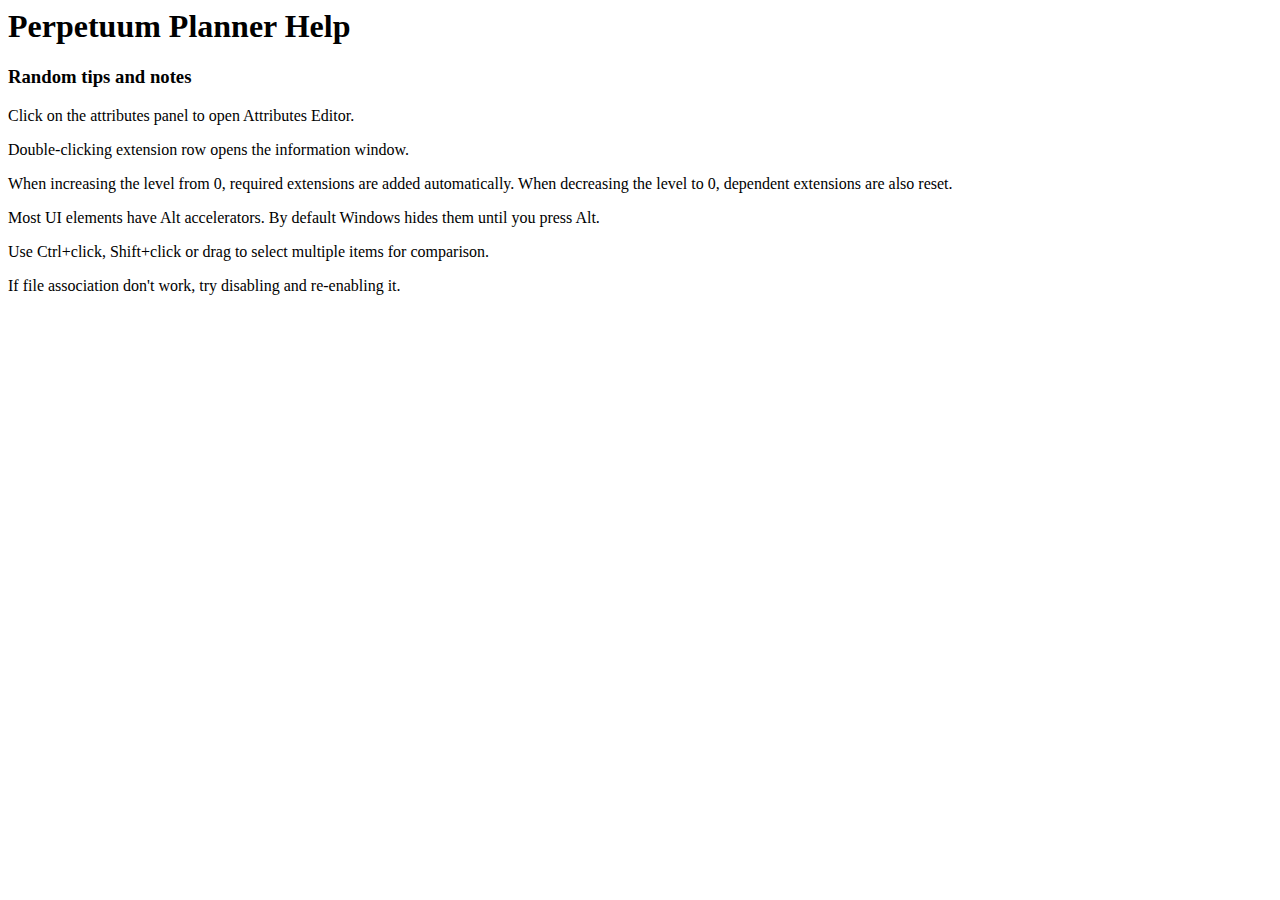
<file: res/help.html>
<html>
<head>
    <title>Perpetuum Planner Help</title>
</head>
<body>
    <h1>Perpetuum Planner Help</h1>

    <h3>Random tips and notes</h3>

    <p>Click on the attributes panel to open Attributes Editor.</p>
    <p>Double-clicking extension row opens the information window.</p>
    <p>When increasing the level from 0, required extensions are added automatically. When decreasing the level to 0,
        dependent extensions are also reset.</p>
    <p>Most UI elements have Alt accelerators. By default Windows hides them until you press Alt.</p>
    <p>Use Ctrl+click, Shift+click or drag to select multiple items for comparison.</p>
    <p>If file association don't work, try disabling and re-enabling it.</p>
</body>
</html>
</file>
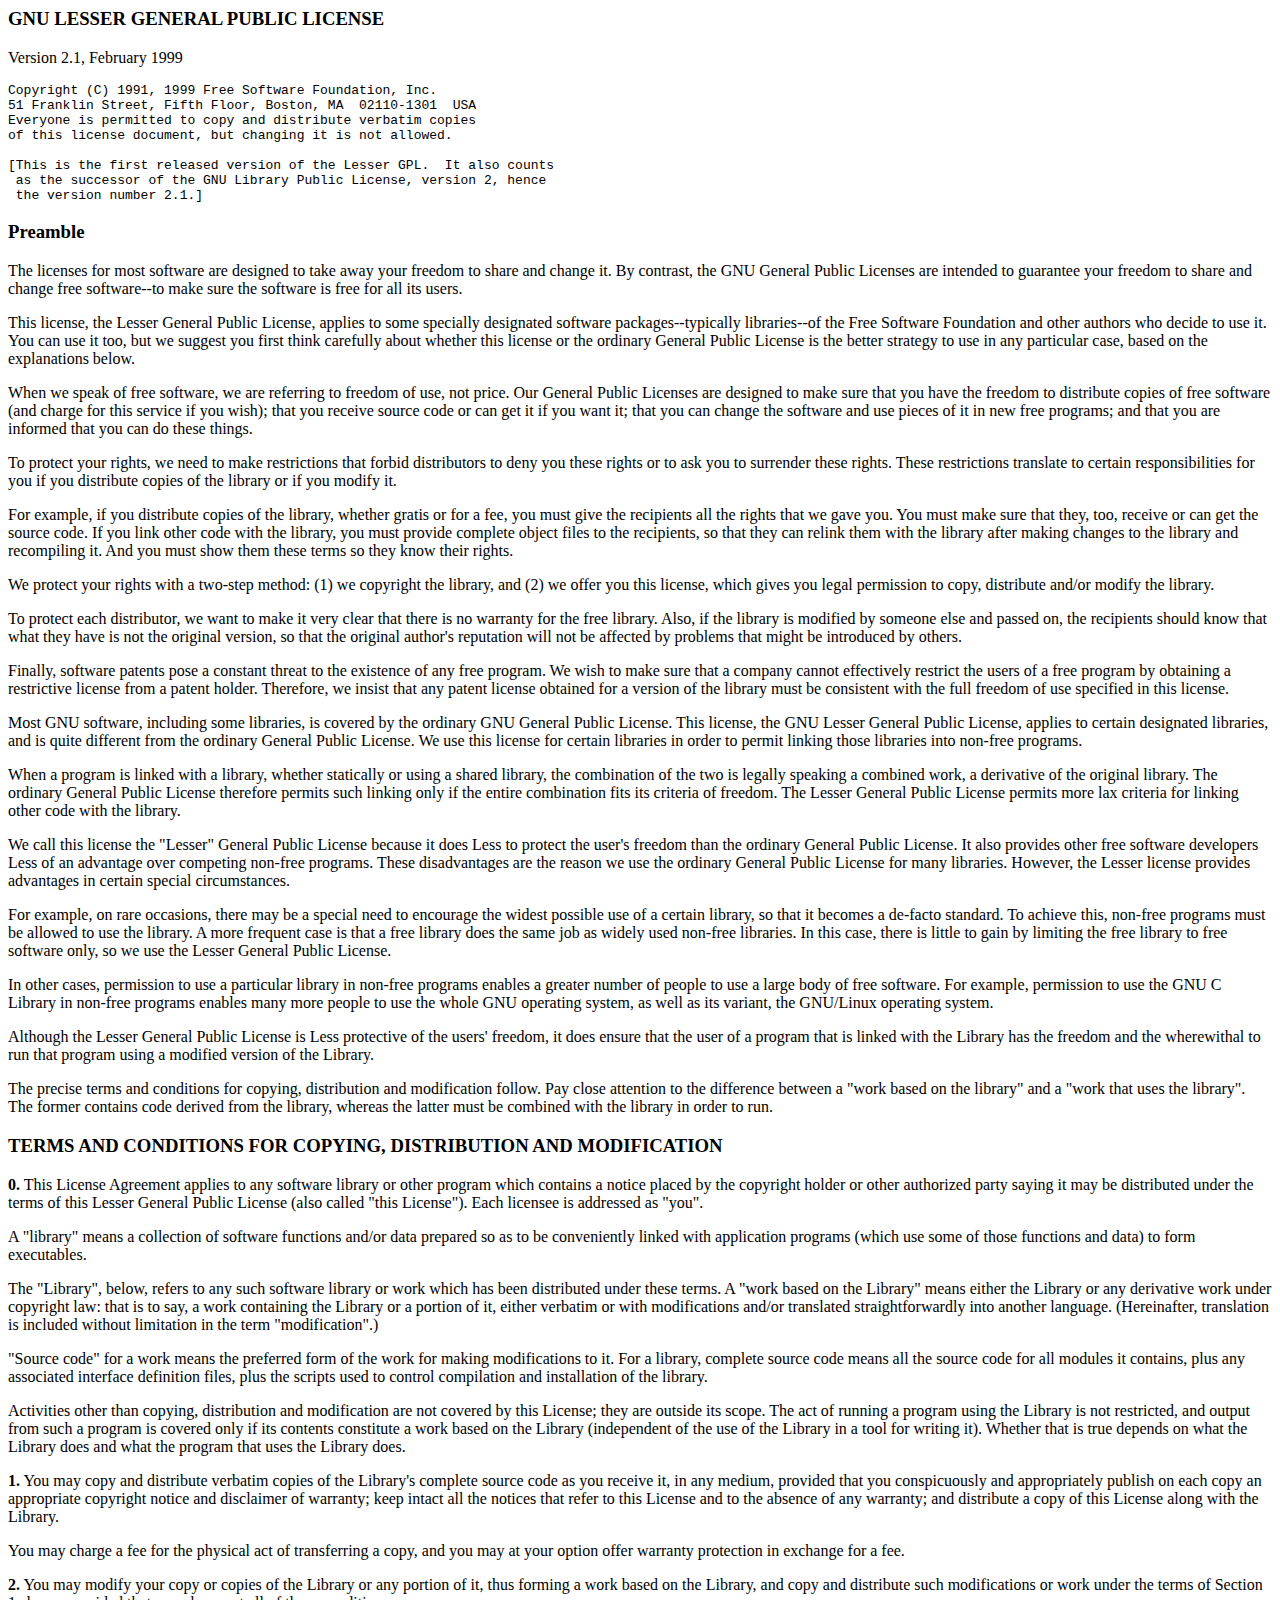
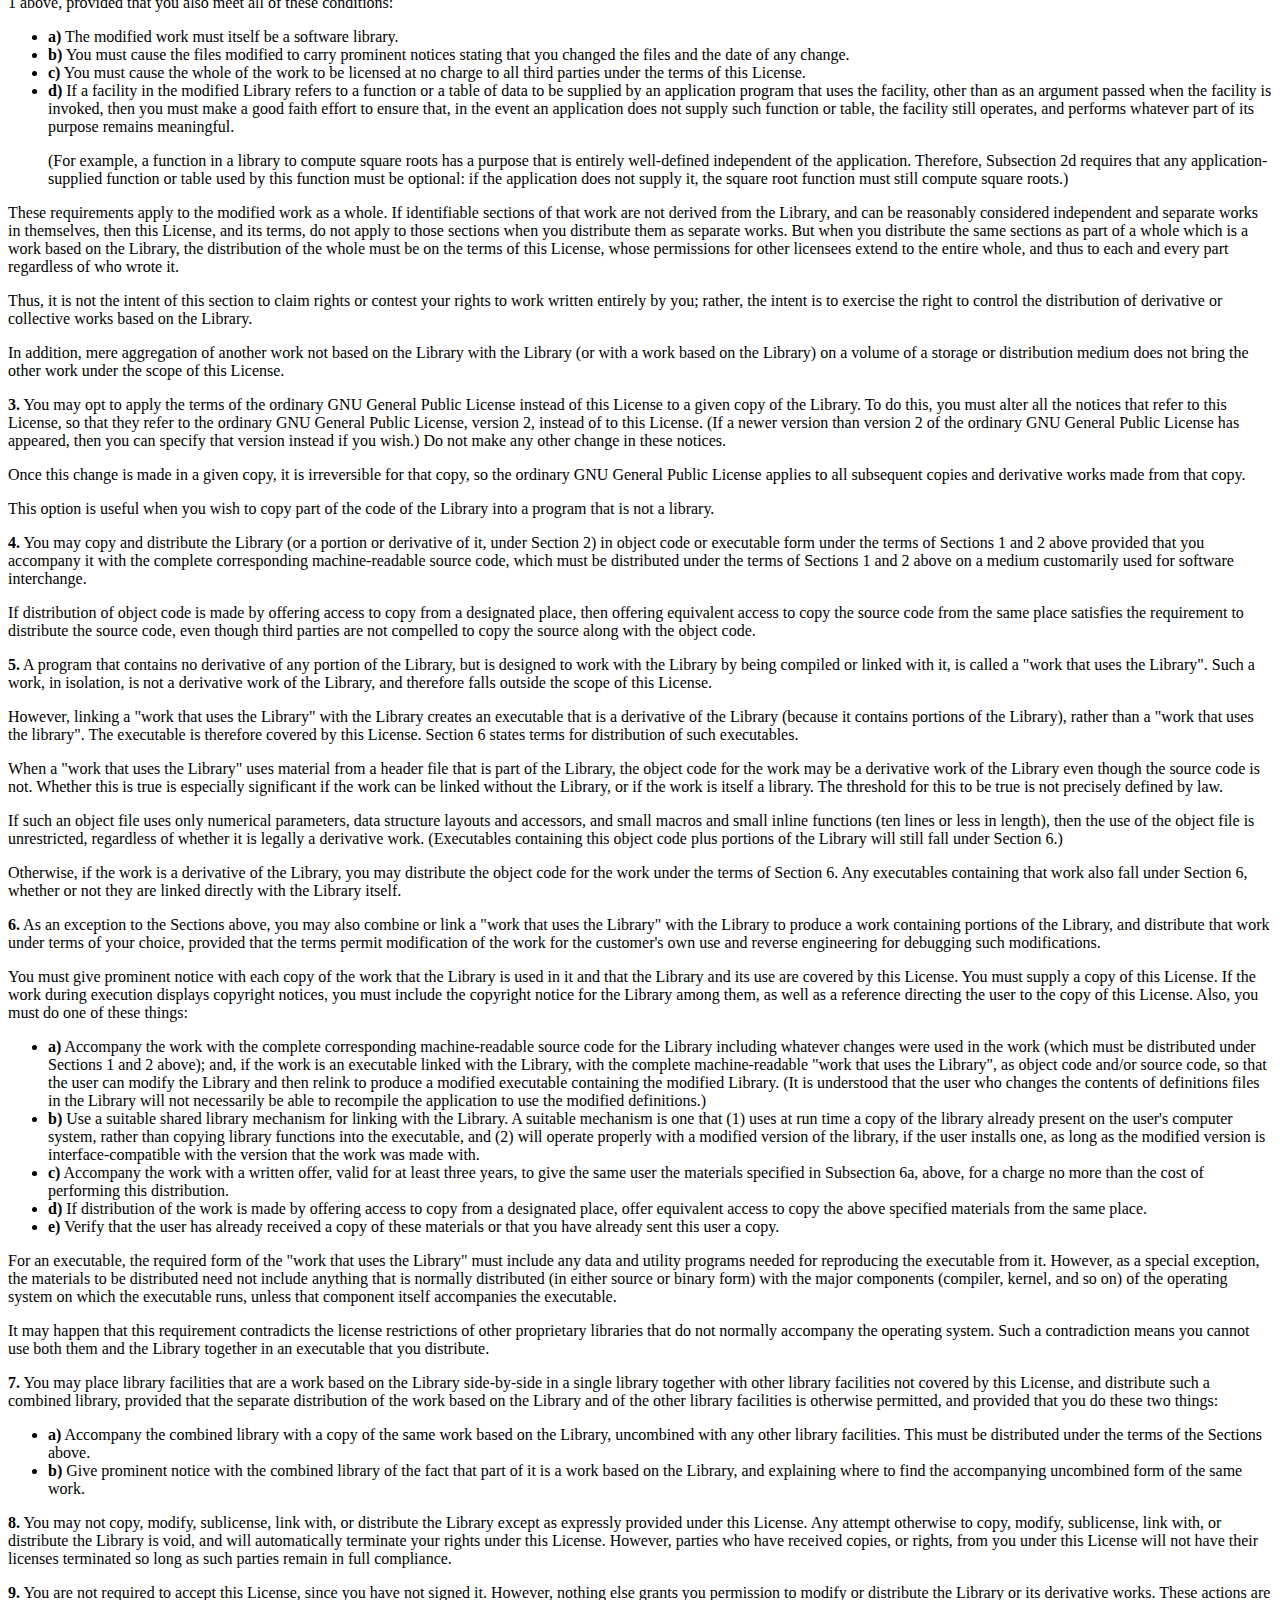
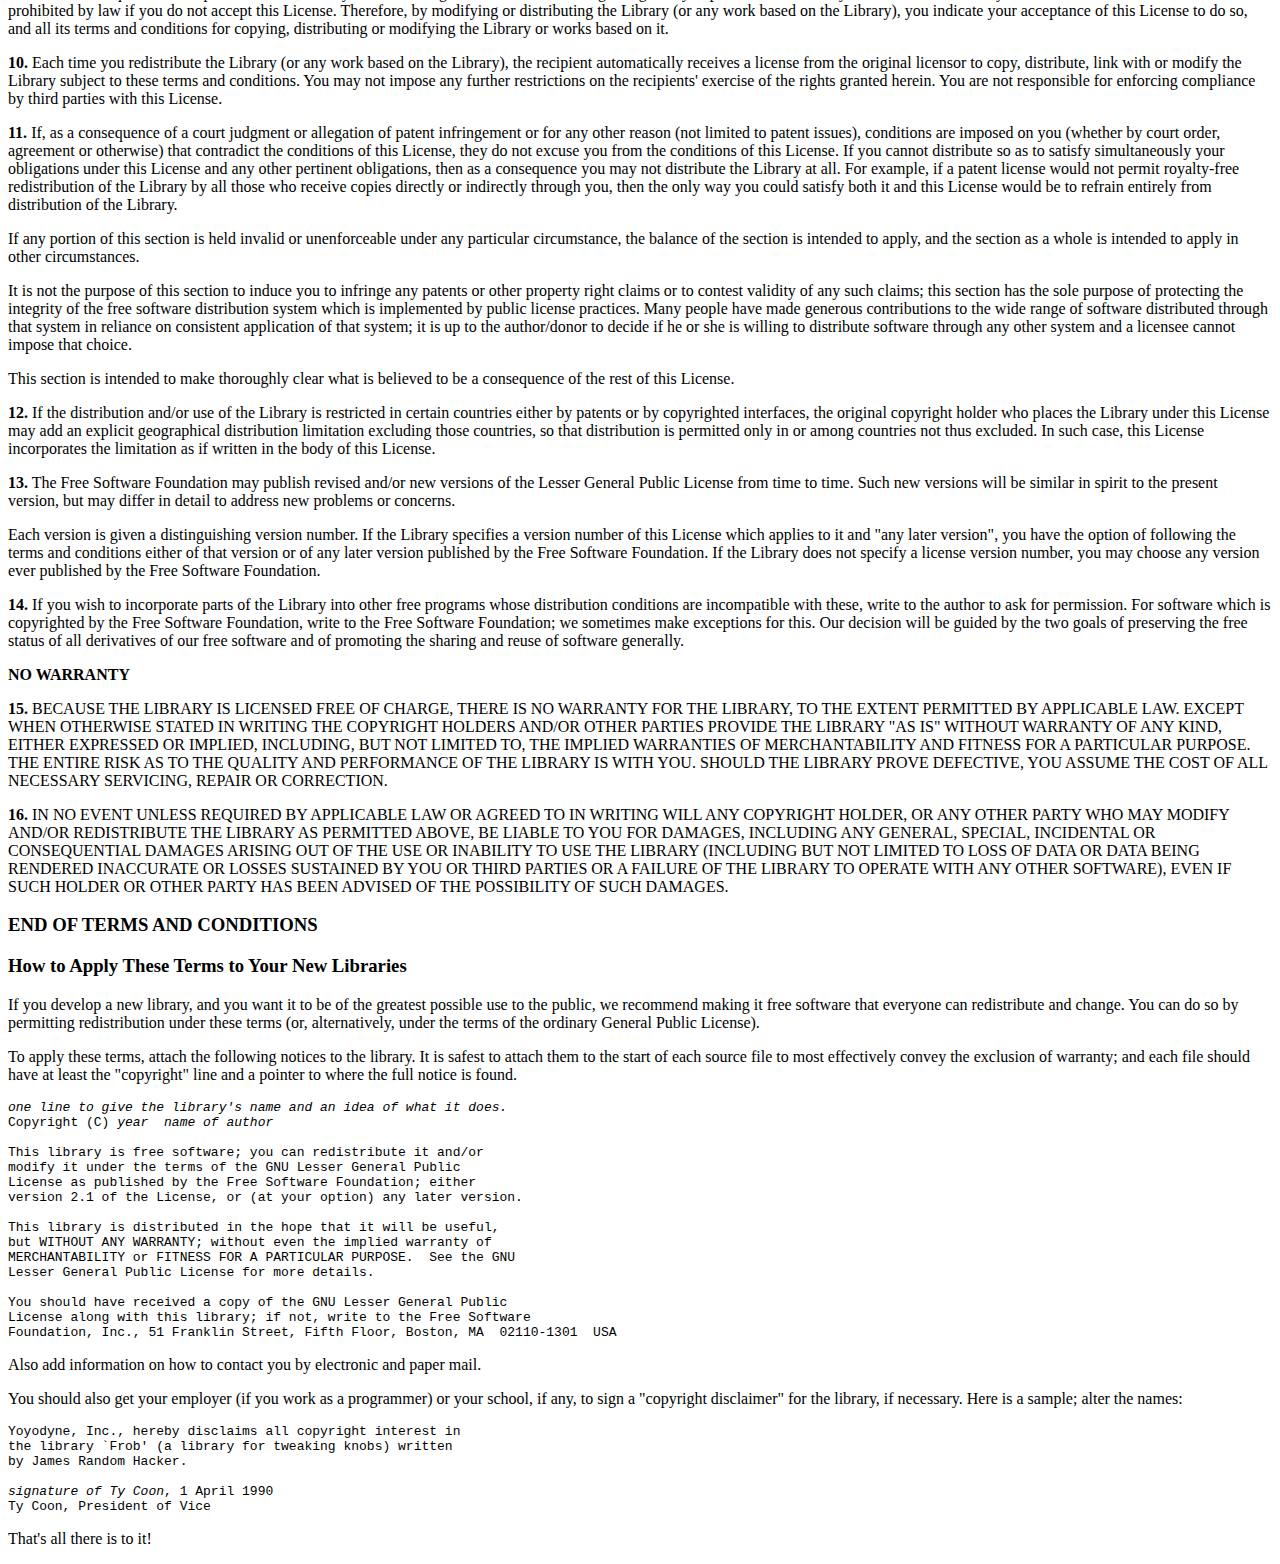
<file: res/lgpl-2.1-standalone.html>
<!DOCTYPE html PUBLIC "-//W3C//DTD HTML 4.01 Transitional//EN">
<html>
<head>
<meta http-equiv="Content-Type" content="text/html; charset=utf-8">
<title>GNU Lesser General Public License v2.1 - GNU Project - Free Software Foundation (FSF)</title>
<link rel="alternate" type="application/rdf+xml" href="http://www.gnu.org/licenses/old-licenses/lgpl-2.0.rdf">
</head>
<body>
<h3><a name="SEC1">GNU LESSER GENERAL PUBLIC LICENSE</a></h3>
<p>
Version 2.1, February 1999
</p>

<pre>
Copyright (C) 1991, 1999 Free Software Foundation, Inc.
51 Franklin Street, Fifth Floor, Boston, MA  02110-1301  USA
Everyone is permitted to copy and distribute verbatim copies
of this license document, but changing it is not allowed.

[This is the first released version of the Lesser GPL.  It also counts
 as the successor of the GNU Library Public License, version 2, hence
 the version number 2.1.]
</pre>


<h3><a name="SEC2">Preamble</a></h3>

<p>
  The licenses for most software are designed to take away your
freedom to share and change it.  By contrast, the GNU General Public
Licenses are intended to guarantee your freedom to share and change
free software--to make sure the software is free for all its users.
</p>
<p>
  This license, the Lesser General Public License, applies to some
specially designated software packages--typically libraries--of the
Free Software Foundation and other authors who decide to use it.  You
can use it too, but we suggest you first think carefully about whether
this license or the ordinary General Public License is the better
strategy to use in any particular case, based on the explanations below.
</p>
<p>
  When we speak of free software, we are referring to freedom of use,
not price.  Our General Public Licenses are designed to make sure that
you have the freedom to distribute copies of free software (and charge
for this service if you wish); that you receive source code or can get
it if you want it; that you can change the software and use pieces of
it in new free programs; and that you are informed that you can do
these things.
</p>
<p>
  To protect your rights, we need to make restrictions that forbid
distributors to deny you these rights or to ask you to surrender these
rights.  These restrictions translate to certain responsibilities for
you if you distribute copies of the library or if you modify it.
</p>
<p>
  For example, if you distribute copies of the library, whether gratis
or for a fee, you must give the recipients all the rights that we gave
you.  You must make sure that they, too, receive or can get the source
code.  If you link other code with the library, you must provide
complete object files to the recipients, so that they can relink them
with the library after making changes to the library and recompiling
it.  And you must show them these terms so they know their rights.
</p>
<p>
  We protect your rights with a two-step method: (1) we copyright the
library, and (2) we offer you this license, which gives you legal
permission to copy, distribute and/or modify the library.
</p>
<p>
  To protect each distributor, we want to make it very clear that
there is no warranty for the free library.  Also, if the library is
modified by someone else and passed on, the recipients should know
that what they have is not the original version, so that the original
author's reputation will not be affected by problems that might be
introduced by others.
</p>
<p>
  Finally, software patents pose a constant threat to the existence of
any free program.  We wish to make sure that a company cannot
effectively restrict the users of a free program by obtaining a
restrictive license from a patent holder.  Therefore, we insist that
any patent license obtained for a version of the library must be
consistent with the full freedom of use specified in this license.
</p>
<p>
  Most GNU software, including some libraries, is covered by the
ordinary GNU General Public License.  This license, the GNU Lesser
General Public License, applies to certain designated libraries, and
is quite different from the ordinary General Public License.  We use
this license for certain libraries in order to permit linking those
libraries into non-free programs.
</p>
<p>
  When a program is linked with a library, whether statically or using
a shared library, the combination of the two is legally speaking a
combined work, a derivative of the original library.  The ordinary
General Public License therefore permits such linking only if the
entire combination fits its criteria of freedom.  The Lesser General
Public License permits more lax criteria for linking other code with
the library.
</p>
<p>
  We call this license the "Lesser" General Public License because it
does Less to protect the user's freedom than the ordinary General
Public License.  It also provides other free software developers Less
of an advantage over competing non-free programs.  These disadvantages
are the reason we use the ordinary General Public License for many
libraries.  However, the Lesser license provides advantages in certain
special circumstances.
</p>
<p>
  For example, on rare occasions, there may be a special need to
encourage the widest possible use of a certain library, so that it becomes
a de-facto standard.  To achieve this, non-free programs must be
allowed to use the library.  A more frequent case is that a free
library does the same job as widely used non-free libraries.  In this
case, there is little to gain by limiting the free library to free
software only, so we use the Lesser General Public License.
</p>
<p>
  In other cases, permission to use a particular library in non-free
programs enables a greater number of people to use a large body of
free software.  For example, permission to use the GNU C Library in
non-free programs enables many more people to use the whole GNU
operating system, as well as its variant, the GNU/Linux operating
system.
</p>
<p>
  Although the Lesser General Public License is Less protective of the
users' freedom, it does ensure that the user of a program that is
linked with the Library has the freedom and the wherewithal to run
that program using a modified version of the Library.
</p>
<p>
  The precise terms and conditions for copying, distribution and
modification follow.  Pay close attention to the difference between a
"work based on the library" and a "work that uses the library".  The
former contains code derived from the library, whereas the latter must
be combined with the library in order to run.
</p>

<h3><a name="SEC3">TERMS AND CONDITIONS FOR COPYING,
DISTRIBUTION AND MODIFICATION</a></h3>


<p>
<strong>0.</strong>
This License Agreement applies to any software library or other
program which contains a notice placed by the copyright holder or
other authorized party saying it may be distributed under the terms of
this Lesser General Public License (also called "this License").
Each licensee is addressed as "you".
</p>
<p>
  A "library" means a collection of software functions and/or data
prepared so as to be conveniently linked with application programs
(which use some of those functions and data) to form executables.
</p>
<p>
  The "Library", below, refers to any such software library or work
which has been distributed under these terms.  A "work based on the
Library" means either the Library or any derivative work under
copyright law: that is to say, a work containing the Library or a
portion of it, either verbatim or with modifications and/or translated
straightforwardly into another language.  (Hereinafter, translation is
included without limitation in the term "modification".)
</p>
<p>
  "Source code" for a work means the preferred form of the work for
making modifications to it.  For a library, complete source code means
all the source code for all modules it contains, plus any associated
interface definition files, plus the scripts used to control compilation
and installation of the library.
</p>
<p>
  Activities other than copying, distribution and modification are not
covered by this License; they are outside its scope.  The act of
running a program using the Library is not restricted, and output from
such a program is covered only if its contents constitute a work based
on the Library (independent of the use of the Library in a tool for
writing it).  Whether that is true depends on what the Library does
and what the program that uses the Library does.
</p>
<p>
<strong>1.</strong>
You may copy and distribute verbatim copies of the Library's
complete source code as you receive it, in any medium, provided that
you conspicuously and appropriately publish on each copy an
appropriate copyright notice and disclaimer of warranty; keep intact
all the notices that refer to this License and to the absence of any
warranty; and distribute a copy of this License along with the
Library.
</p>
<p>
  You may charge a fee for the physical act of transferring a copy,
and you may at your option offer warranty protection in exchange for a
fee.
</p>
<p>
<strong>2.</strong>
You may modify your copy or copies of the Library or any portion
of it, thus forming a work based on the Library, and copy and
distribute such modifications or work under the terms of Section 1
above, provided that you also meet all of these conditions:
</p>

<ul>
  <li><strong>a)</strong>
       The modified work must itself be a software library.</li>
  <li><strong>b)</strong>
       You must cause the files modified to carry prominent notices
       stating that you changed the files and the date of any change.</li>

  <li><strong>c)</strong>
       You must cause the whole of the work to be licensed at no
       charge to all third parties under the terms of this License.</li>

  <li><strong>d)</strong>
       If a facility in the modified Library refers to a function or a
       table of data to be supplied by an application program that uses
       the facility, other than as an argument passed when the facility
       is invoked, then you must make a good faith effort to ensure that,
       in the event an application does not supply such function or
       table, the facility still operates, and performs whatever part of
       its purpose remains meaningful.
       <p>
       (For example, a function in a library to compute square roots has
       a purpose that is entirely well-defined independent of the
       application.  Therefore, Subsection 2d requires that any
       application-supplied function or table used by this function must
       be optional: if the application does not supply it, the square
       root function must still compute square roots.)</p></li>
</ul>

<p>
These requirements apply to the modified work as a whole.  If identifiable
sections of that work are not derived from the Library, and can be
reasonably considered independent and separate works in themselves, then
this License, and its terms, do not apply to those sections when you
distribute them as separate works.  But when you distribute the same
sections as part of a whole which is a work based on the Library, the
distribution of the whole must be on the terms of this License, whose
permissions for other licensees extend to the entire whole, and thus to
each and every part regardless of who wrote it.
</p>
<p>
Thus, it is not the intent of this section to claim rights or contest your
rights to work written entirely by you; rather, the intent is to exercise
the right to control the distribution of derivative or collective works
based on the Library.
</p>
<p>
In addition, mere aggregation of another work not based on the Library with
the Library (or with a work based on the Library) on a volume of a storage
or distribution medium does not bring the other work under the scope of
this License.
</p>
<p>
<strong>3.</strong>
You may opt to apply the terms of the ordinary GNU General Public
License instead of this License to a given copy of the Library.  To do
this, you must alter all the notices that refer to this License, so
that they refer to the ordinary GNU General Public License, version 2,
instead of to this License.  (If a newer version than version 2 of the
ordinary GNU General Public License has appeared, then you can specify
that version instead if you wish.)  Do not make any other change in
these notices.
</p>
<p>
  Once this change is made in a given copy, it is irreversible for
that copy, so the ordinary GNU General Public License applies to all
subsequent copies and derivative works made from that copy.
</p>
<p>
  This option is useful when you wish to copy part of the code of
the Library into a program that is not a library.
</p>
<p>
<strong>4.</strong>
You may copy and distribute the Library (or a portion or
derivative of it, under Section 2) in object code or executable form
under the terms of Sections 1 and 2 above provided that you accompany
it with the complete corresponding machine-readable source code, which
must be distributed under the terms of Sections 1 and 2 above on a
medium customarily used for software interchange.
</p>
<p>
  If distribution of object code is made by offering access to copy
from a designated place, then offering equivalent access to copy the
source code from the same place satisfies the requirement to
distribute the source code, even though third parties are not
compelled to copy the source along with the object code.
</p>
<p>
<strong>5.</strong>
A program that contains no derivative of any portion of the
Library, but is designed to work with the Library by being compiled or
linked with it, is called a "work that uses the Library".  Such a
work, in isolation, is not a derivative work of the Library, and
therefore falls outside the scope of this License.
</p>
<p>
  However, linking a "work that uses the Library" with the Library
creates an executable that is a derivative of the Library (because it
contains portions of the Library), rather than a "work that uses the
library".  The executable is therefore covered by this License.
Section 6 states terms for distribution of such executables.
</p>
<p>
  When a "work that uses the Library" uses material from a header file
that is part of the Library, the object code for the work may be a
derivative work of the Library even though the source code is not.
Whether this is true is especially significant if the work can be
linked without the Library, or if the work is itself a library.  The
threshold for this to be true is not precisely defined by law.
</p>
<p>
  If such an object file uses only numerical parameters, data
structure layouts and accessors, and small macros and small inline
functions (ten lines or less in length), then the use of the object
file is unrestricted, regardless of whether it is legally a derivative
work.  (Executables containing this object code plus portions of the
Library will still fall under Section 6.)
</p>
<p>
  Otherwise, if the work is a derivative of the Library, you may
distribute the object code for the work under the terms of Section 6.
Any executables containing that work also fall under Section 6,
whether or not they are linked directly with the Library itself.
</p>
<p>
<strong>6.</strong>
As an exception to the Sections above, you may also combine or
link a "work that uses the Library" with the Library to produce a
work containing portions of the Library, and distribute that work
under terms of your choice, provided that the terms permit
modification of the work for the customer's own use and reverse
engineering for debugging such modifications.
</p>
<p>
  You must give prominent notice with each copy of the work that the
Library is used in it and that the Library and its use are covered by
this License.  You must supply a copy of this License.  If the work
during execution displays copyright notices, you must include the
copyright notice for the Library among them, as well as a reference
directing the user to the copy of this License.  Also, you must do one
of these things:
</p>

<ul>
    <li><strong>a)</strong> Accompany the work with the complete
    corresponding machine-readable source code for the Library
    including whatever changes were used in the work (which must be
    distributed under Sections 1 and 2 above); and, if the work is an
    executable linked with the Library, with the complete
    machine-readable "work that uses the Library", as object code
    and/or source code, so that the user can modify the Library and
    then relink to produce a modified executable containing the
    modified Library.  (It is understood that the user who changes the
    contents of definitions files in the Library will not necessarily
    be able to recompile the application to use the modified
    definitions.)</li>

    <li><strong>b)</strong> Use a suitable shared library mechanism
    for linking with the Library.  A suitable mechanism is one that
    (1) uses at run time a copy of the library already present on the
    user's computer system, rather than copying library functions into
    the executable, and (2) will operate properly with a modified
    version of the library, if the user installs one, as long as the
    modified version is interface-compatible with the version that the
    work was made with.</li>

    <li><strong>c)</strong> Accompany the work with a written offer,
    valid for at least three years, to give the same user the
    materials specified in Subsection 6a, above, for a charge no more
    than the cost of performing this distribution.</li>

    <li><strong>d)</strong> If distribution of the work is made by
    offering access to copy from a designated place, offer equivalent
    access to copy the above specified materials from the same
    place.</li>

    <li><strong>e)</strong> Verify that the user has already received
    a copy of these materials or that you have already sent this user
    a copy.</li>
</ul>

<p>
  For an executable, the required form of the "work that uses the
Library" must include any data and utility programs needed for
reproducing the executable from it.  However, as a special exception,
the materials to be distributed need not include anything that is
normally distributed (in either source or binary form) with the major
components (compiler, kernel, and so on) of the operating system on
which the executable runs, unless that component itself accompanies
the executable.
</p>
<p>
  It may happen that this requirement contradicts the license
restrictions of other proprietary libraries that do not normally
accompany the operating system.  Such a contradiction means you cannot
use both them and the Library together in an executable that you
distribute.
</p>
<p>
<strong>7.</strong> You may place library facilities that are a work
based on the Library side-by-side in a single library together with
other library facilities not covered by this License, and distribute
such a combined library, provided that the separate distribution of
the work based on the Library and of the other library facilities is
otherwise permitted, and provided that you do these two things:
</p>

<ul>
    <li><strong>a)</strong> Accompany the combined library with a copy
    of the same work based on the Library, uncombined with any other
    library facilities.  This must be distributed under the terms of
    the Sections above.</li>

    <li><strong>b)</strong> Give prominent notice with the combined
    library of the fact that part of it is a work based on the
    Library, and explaining where to find the accompanying uncombined
    form of the same work.</li>
</ul>

<p>
<strong>8.</strong> You may not copy, modify, sublicense, link with,
or distribute the Library except as expressly provided under this
License.  Any attempt otherwise to copy, modify, sublicense, link
with, or distribute the Library is void, and will automatically
terminate your rights under this License.  However, parties who have
received copies, or rights, from you under this License will not have
their licenses terminated so long as such parties remain in full
compliance.
</p>
<p>
<strong>9.</strong>
You are not required to accept this License, since you have not
signed it.  However, nothing else grants you permission to modify or
distribute the Library or its derivative works.  These actions are
prohibited by law if you do not accept this License.  Therefore, by
modifying or distributing the Library (or any work based on the
Library), you indicate your acceptance of this License to do so, and
all its terms and conditions for copying, distributing or modifying
the Library or works based on it.
</p>
<p>
<strong>10.</strong>
Each time you redistribute the Library (or any work based on the
Library), the recipient automatically receives a license from the
original licensor to copy, distribute, link with or modify the Library
subject to these terms and conditions.  You may not impose any further
restrictions on the recipients' exercise of the rights granted herein.
You are not responsible for enforcing compliance by third parties with
this License.
</p>
<p>
<strong>11.</strong>
If, as a consequence of a court judgment or allegation of patent
infringement or for any other reason (not limited to patent issues),
conditions are imposed on you (whether by court order, agreement or
otherwise) that contradict the conditions of this License, they do not
excuse you from the conditions of this License.  If you cannot
distribute so as to satisfy simultaneously your obligations under this
License and any other pertinent obligations, then as a consequence you
may not distribute the Library at all.  For example, if a patent
license would not permit royalty-free redistribution of the Library by
all those who receive copies directly or indirectly through you, then
the only way you could satisfy both it and this License would be to
refrain entirely from distribution of the Library.
</p>
<p>
If any portion of this section is held invalid or unenforceable under any
particular circumstance, the balance of the section is intended to apply,
and the section as a whole is intended to apply in other circumstances.
</p>
<p>
It is not the purpose of this section to induce you to infringe any
patents or other property right claims or to contest validity of any
such claims; this section has the sole purpose of protecting the
integrity of the free software distribution system which is
implemented by public license practices.  Many people have made
generous contributions to the wide range of software distributed
through that system in reliance on consistent application of that
system; it is up to the author/donor to decide if he or she is willing
to distribute software through any other system and a licensee cannot
impose that choice.
</p>
<p>
This section is intended to make thoroughly clear what is believed to
be a consequence of the rest of this License.
</p>
<p>
<strong>12.</strong>
If the distribution and/or use of the Library is restricted in
certain countries either by patents or by copyrighted interfaces, the
original copyright holder who places the Library under this License may add
an explicit geographical distribution limitation excluding those countries,
so that distribution is permitted only in or among countries not thus
excluded.  In such case, this License incorporates the limitation as if
written in the body of this License.
</p>
<p>
<strong>13.</strong>
The Free Software Foundation may publish revised and/or new
versions of the Lesser General Public License from time to time.
Such new versions will be similar in spirit to the present version,
but may differ in detail to address new problems or concerns.
</p>
<p>
Each version is given a distinguishing version number.  If the Library
specifies a version number of this License which applies to it and
"any later version", you have the option of following the terms and
conditions either of that version or of any later version published by
the Free Software Foundation.  If the Library does not specify a
license version number, you may choose any version ever published by
the Free Software Foundation.
</p>
<p>
<strong>14.</strong>
If you wish to incorporate parts of the Library into other free
programs whose distribution conditions are incompatible with these,
write to the author to ask for permission.  For software which is
copyrighted by the Free Software Foundation, write to the Free
Software Foundation; we sometimes make exceptions for this.  Our
decision will be guided by the two goals of preserving the free status
of all derivatives of our free software and of promoting the sharing
and reuse of software generally.
</p>
<p>
<strong>NO WARRANTY</strong>
</p>
<p>
<strong>15.</strong>
BECAUSE THE LIBRARY IS LICENSED FREE OF CHARGE, THERE IS NO
WARRANTY FOR THE LIBRARY, TO THE EXTENT PERMITTED BY APPLICABLE LAW.
EXCEPT WHEN OTHERWISE STATED IN WRITING THE COPYRIGHT HOLDERS AND/OR
OTHER PARTIES PROVIDE THE LIBRARY "AS IS" WITHOUT WARRANTY OF ANY
KIND, EITHER EXPRESSED OR IMPLIED, INCLUDING, BUT NOT LIMITED TO, THE
IMPLIED WARRANTIES OF MERCHANTABILITY AND FITNESS FOR A PARTICULAR
PURPOSE.  THE ENTIRE RISK AS TO THE QUALITY AND PERFORMANCE OF THE
LIBRARY IS WITH YOU.  SHOULD THE LIBRARY PROVE DEFECTIVE, YOU ASSUME
THE COST OF ALL NECESSARY SERVICING, REPAIR OR CORRECTION.
</p>
<p>
<strong>16.</strong>
IN NO EVENT UNLESS REQUIRED BY APPLICABLE LAW OR AGREED TO IN
WRITING WILL ANY COPYRIGHT HOLDER, OR ANY OTHER PARTY WHO MAY MODIFY
AND/OR REDISTRIBUTE THE LIBRARY AS PERMITTED ABOVE, BE LIABLE TO YOU
FOR DAMAGES, INCLUDING ANY GENERAL, SPECIAL, INCIDENTAL OR
CONSEQUENTIAL DAMAGES ARISING OUT OF THE USE OR INABILITY TO USE THE
LIBRARY (INCLUDING BUT NOT LIMITED TO LOSS OF DATA OR DATA BEING
RENDERED INACCURATE OR LOSSES SUSTAINED BY YOU OR THIRD PARTIES OR A
FAILURE OF THE LIBRARY TO OPERATE WITH ANY OTHER SOFTWARE), EVEN IF
SUCH HOLDER OR OTHER PARTY HAS BEEN ADVISED OF THE POSSIBILITY OF SUCH
DAMAGES.
</p>

<h3>END OF TERMS AND CONDITIONS</h3>

<h3><a name="SEC4">How to Apply These Terms to Your New
Libraries</a></h3>
<p>
  If you develop a new library, and you want it to be of the greatest
possible use to the public, we recommend making it free software that
everyone can redistribute and change.  You can do so by permitting
redistribution under these terms (or, alternatively, under the terms of the
ordinary General Public License).
</p>
<p>
  To apply these terms, attach the following notices to the library.  It is
safest to attach them to the start of each source file to most effectively
convey the exclusion of warranty; and each file should have at least the
"copyright" line and a pointer to where the full notice is found.
</p>

<pre>
<var>one line to give the library's name and an idea of what it does.</var>
Copyright (C) <var>year</var>  <var>name of author</var>

This library is free software; you can redistribute it and/or
modify it under the terms of the GNU Lesser General Public
License as published by the Free Software Foundation; either
version 2.1 of the License, or (at your option) any later version.

This library is distributed in the hope that it will be useful,
but WITHOUT ANY WARRANTY; without even the implied warranty of
MERCHANTABILITY or FITNESS FOR A PARTICULAR PURPOSE.  See the GNU
Lesser General Public License for more details.

You should have received a copy of the GNU Lesser General Public
License along with this library; if not, write to the Free Software
Foundation, Inc., 51 Franklin Street, Fifth Floor, Boston, MA  02110-1301  USA
</pre>

<p>
Also add information on how to contact you by electronic and paper mail.
</p>
<p>
You should also get your employer (if you work as a programmer) or your
school, if any, to sign a "copyright disclaimer" for the library, if
necessary.  Here is a sample; alter the names:
</p>

<pre>
Yoyodyne, Inc., hereby disclaims all copyright interest in
the library `Frob' (a library for tweaking knobs) written
by James Random Hacker.

<var>signature of Ty Coon</var>, 1 April 1990
Ty Coon, President of Vice
</pre>

<p>
That's all there is to it!</p>
</body>
</html>
</file>
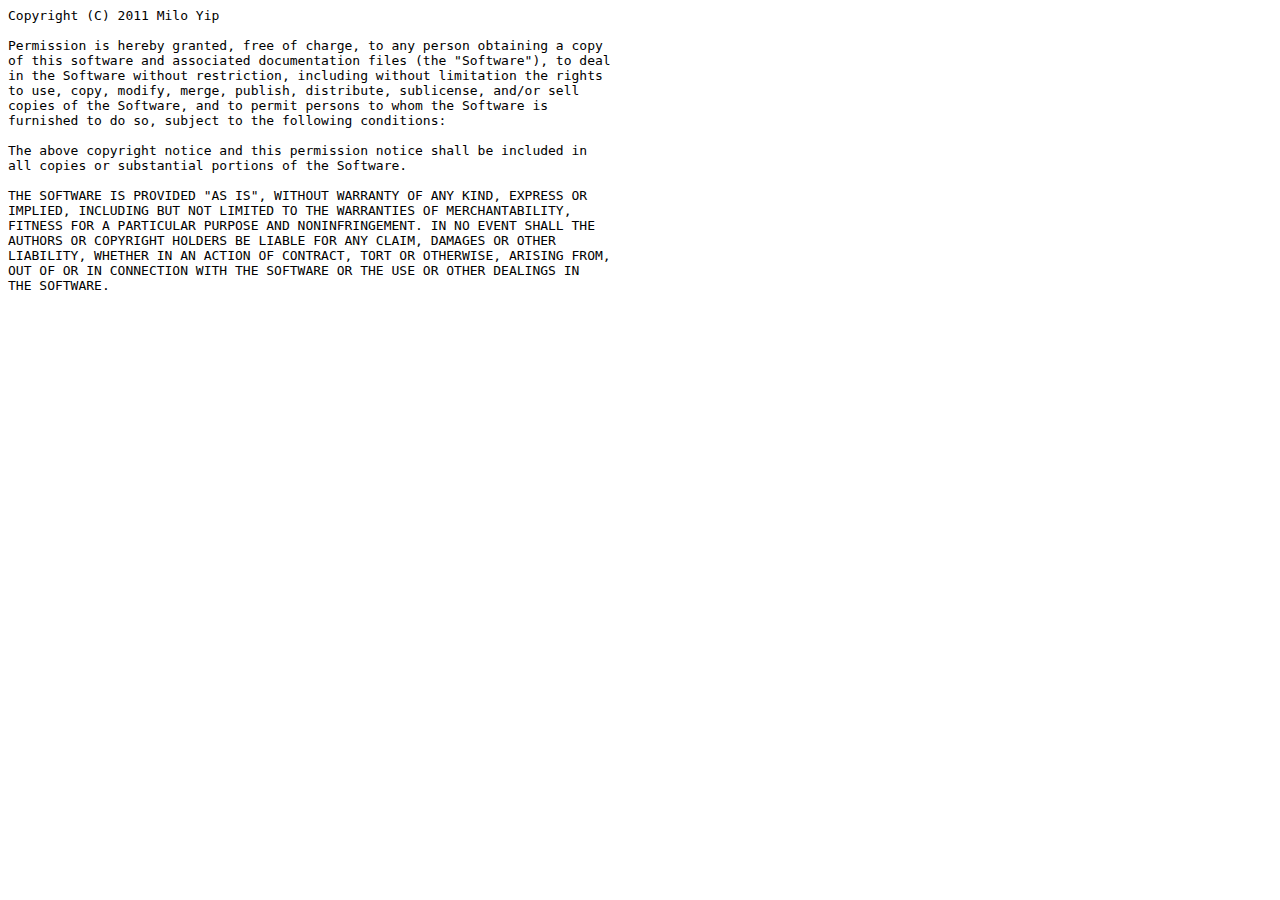
<file: res/rapidjson-mit-license.html>
<html>
<body>
<pre>
Copyright (C) 2011 Milo Yip

Permission is hereby granted, free of charge, to any person obtaining a copy
of this software and associated documentation files (the "Software"), to deal
in the Software without restriction, including without limitation the rights
to use, copy, modify, merge, publish, distribute, sublicense, and/or sell
copies of the Software, and to permit persons to whom the Software is
furnished to do so, subject to the following conditions:

The above copyright notice and this permission notice shall be included in
all copies or substantial portions of the Software.

THE SOFTWARE IS PROVIDED "AS IS", WITHOUT WARRANTY OF ANY KIND, EXPRESS OR
IMPLIED, INCLUDING BUT NOT LIMITED TO THE WARRANTIES OF MERCHANTABILITY,
FITNESS FOR A PARTICULAR PURPOSE AND NONINFRINGEMENT. IN NO EVENT SHALL THE
AUTHORS OR COPYRIGHT HOLDERS BE LIABLE FOR ANY CLAIM, DAMAGES OR OTHER
LIABILITY, WHETHER IN AN ACTION OF CONTRACT, TORT OR OTHERWISE, ARISING FROM,
OUT OF OR IN CONNECTION WITH THE SOFTWARE OR THE USE OR OTHER DEALINGS IN
THE SOFTWARE.
</pre>
</body>
</html>
</file>
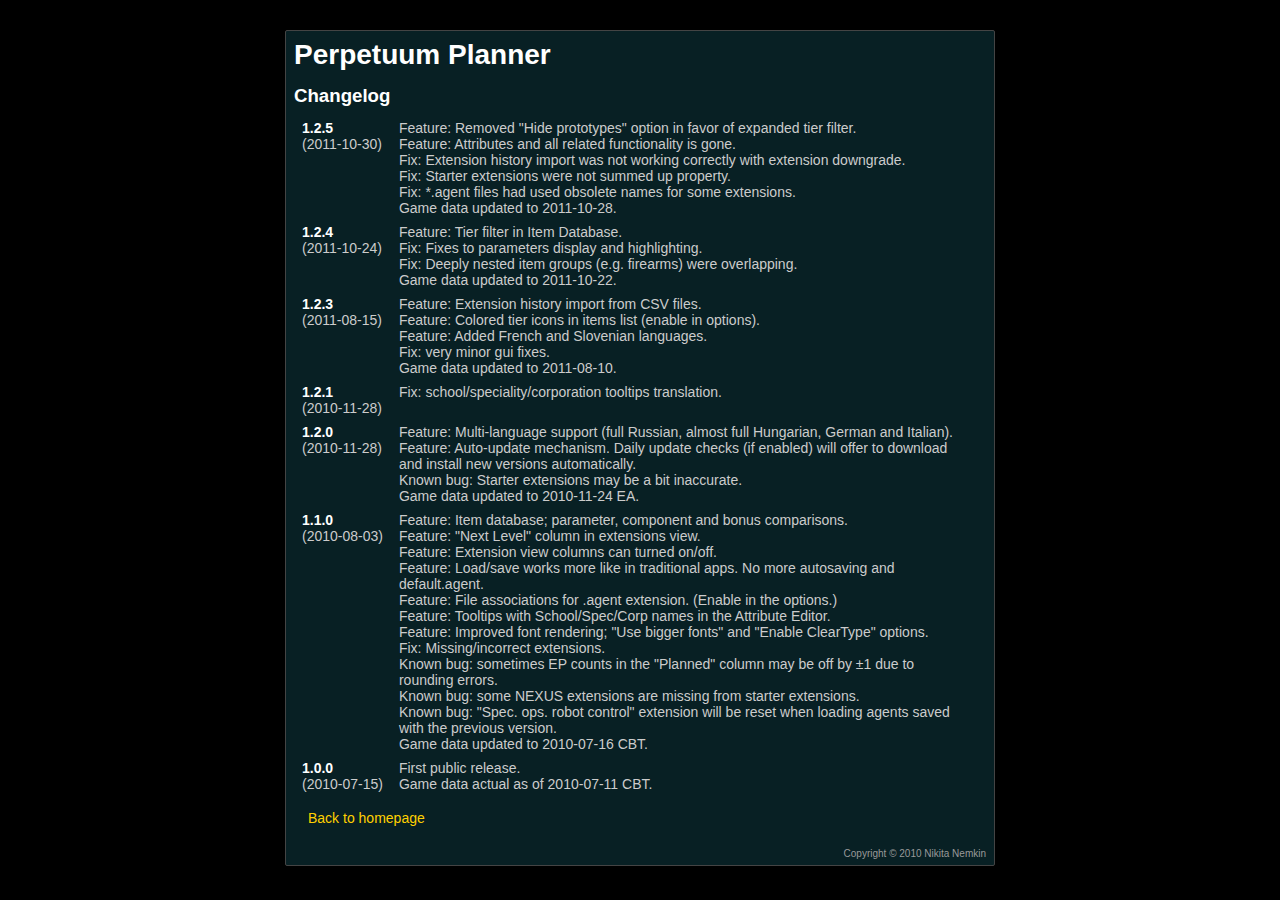
<file: www/changelog.html>
<!DOCTYPE HTML PUBLIC "-//W3C//DTD HTML 4.01 Transitional//EN" "http://www.w3.org/TR/html4/loose.dtd">
<html>
<head>
	<meta http-equiv="Content-Type" content="text/html; charset=utf-8" />

	<title>Perpetuum Planner - Changelog</title>
	<link rel="shortcut icon" href="/favicon.ico" />
	<link rel="stylesheet" href="style.css" />
</head>
<body>
	<h1>Perpetuum Planner</h1>

	<h2>Changelog</h2>

	<table class="changelog">
    <tr>
        <td><strong>1.2.5</strong><br/>(2011-10-30)</td>
        <td>Feature: Removed "Hide prototypes" option in favor of expanded tier filter.<br/>
            Feature: Attributes and all related functionality is gone.<br/>
            Fix: Extension history import was not working correctly with extension downgrade.<br/>
            Fix: Starter extensions were not summed up property.<br/>
            Fix: *.agent files had used obsolete names for some extensions.<br/>
            Game data updated to 2011-10-28.</td>
    </tr>
    <tr>
        <td><strong>1.2.4</strong><br/>(2011-10-24)</td>
        <td>Feature: Tier filter in Item Database.<br/>
            Fix: Fixes to parameters display and highlighting.<br/>
            Fix: Deeply nested item groups (e.g. firearms) were overlapping.<br/>
            Game data updated to 2011-10-22.</td>
    </tr>
    <tr>
        <td><strong>1.2.3</strong><br/>(2011-08-15)</td>
        <td>Feature: Extension history import from CSV files.<br/>
            Feature: Colored tier icons in items list (enable in options).<br/>
            Feature: Added French and Slovenian languages.<br/>
            Fix: very minor gui fixes.<br/>
            Game data updated to 2011-08-10.</td>
    </tr>
	<tr>
		<td><strong>1.2.1</strong><br/>(2010-11-28)</td>
		<td>Fix: school/speciality/corporation tooltips translation.</td>
	</tr>
	<tr>
		<td><strong>1.2.0</strong><br/>(2010-11-28)</td>
		<td>Feature: Multi-language support (full Russian, almost full Hungarian, German and Italian).<br/>
			Feature: Auto-update mechanism. Daily update checks (if enabled) will offer to download and install new versions automatically.<br/>
			Known bug: Starter extensions may be a bit inaccurate.<br/>
			Game data updated to 2010-11-24 EA.</td>
	</tr>
	<tr>
		<td><strong>1.1.0</strong><br/>(2010-08-03)</td>
		<td>Feature: Item database; parameter, component and bonus comparisons.<br/>
			Feature: "Next Level" column in extensions view.<br/>
			Feature: Extension view columns can turned on/off.<br/>
			Feature: Load/save works more like in traditional apps. No more autosaving and default.agent.<br/>
			Feature: File associations for .agent extension. (Enable in the options.)<br/>
			Feature: Tooltips with School/Spec/Corp names in the Attribute Editor.<br/>
			Feature: Improved font rendering; "Use bigger fonts" and "Enable ClearType" options.<br/>
			Fix: Missing/incorrect extensions.<br/>
			Known bug: sometimes EP counts in the "Planned" column may be off by &plusmn;1 due to rounding errors.<br/>
			Known bug: some NEXUS extensions are missing from starter extensions.<br/>
			Known bug: "Spec. ops. robot control" extension will be reset when loading agents saved with the previous version.<br/>
			Game data updated to 2010-07-16 CBT.</td>
	</tr>
	<tr>
		<td class="col-version"><strong>1.0.0</strong><br/>(2010-07-15)</td>
		<td>First public release.<br/>Game data actual as of 2010-07-11 CBT.</td>
	</tr>
	</table>

	<p class="backlink"><a href="/">Back to homepage</a></p>

	<div class="footer">Copyright &copy; 2010 Nikita Nemkin</div>

	<script type="text/javascript">
		var _gaq = _gaq || [];
		_gaq.push(['_setAccount', 'UA-12048104-2']);
		_gaq.push(['_trackPageview']);
		(function() {
			var ga = document.createElement('script'); ga.type = 'text/javascript'; ga.async = true;
			ga.src = ('https:' == document.location.protocol ? 'https://ssl' : 'http://www') + '.google-analytics.com/ga.js';
			var s = document.getElementsByTagName('script')[0]; s.parentNode.insertBefore(ga, s);
		})();
	</script>
</body>
</html>
</file>
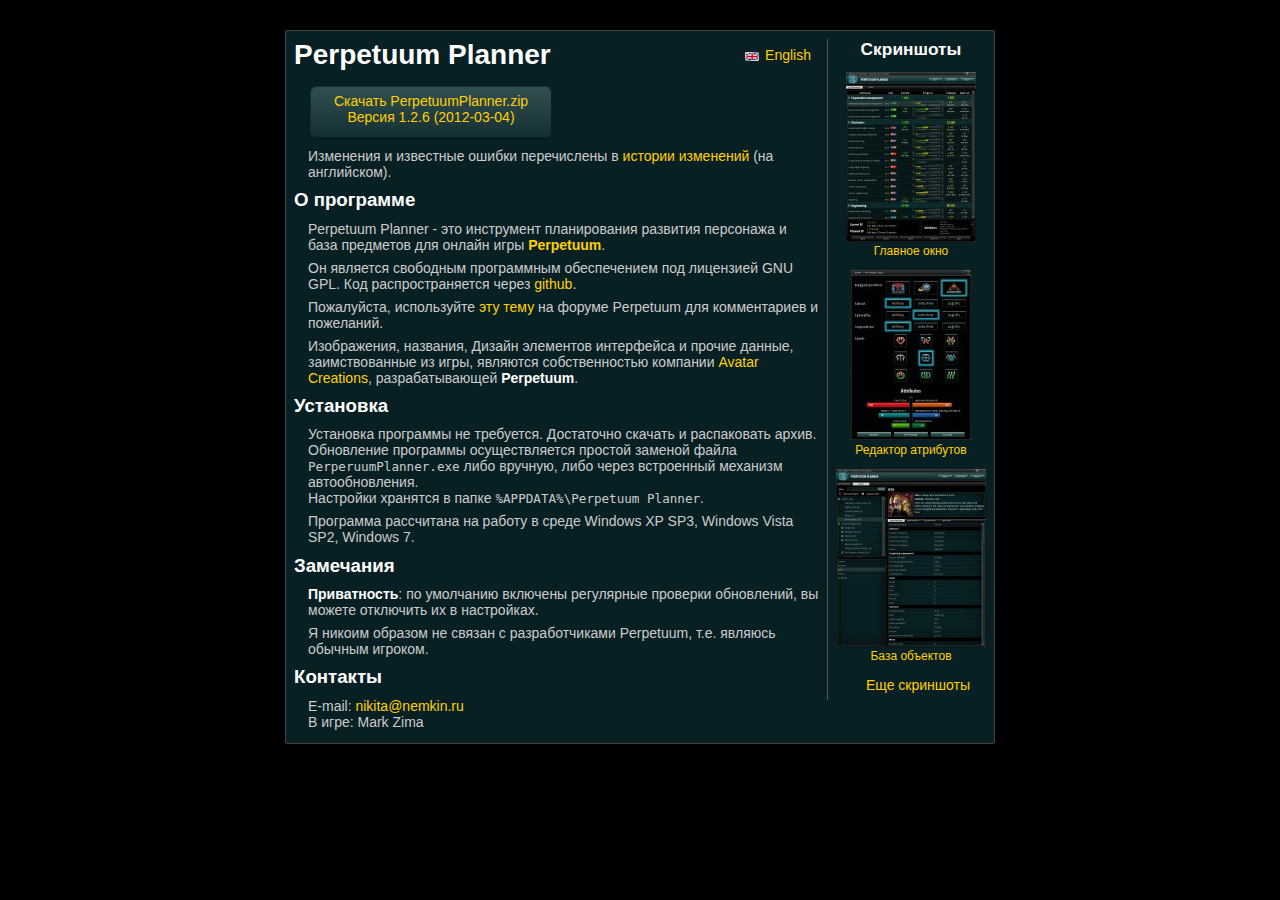
<file: www/index.ru.html>
<!DOCTYPE HTML PUBLIC "-//W3C//DTD HTML 4.01 Transitional//EN" "http://www.w3.org/TR/html4/loose.dtd">
<html>
<head>
	<meta http-equiv="Content-Type" content="text/html; charset=utf-8" />
	<meta name="keywords" content="perpetuum planner skill extension agent item database перпетуум планнер планировщик скилл агент база" />

	<title>Perpetuum Planner</title>
	<link rel="shortcut icon" href="/favicon.ico" />
	<link rel="stylesheet" href="style.css" />
</head>
<body>
	<div class="sidebar">
		<h3>Скриншоты</h3>
		<div class="screenshots">
			<a href="images/mainwindow2.png" title="Главное окно"><img src="images/mainwindow2_t.jpg" alt="Главное окно"/></a><a href="images/mainwindow2.png" title="Главное окно">Главное окно</a>
			<a href="images/attributeeditor2.png" title="Редактор атрибутов"><img src="images/attributeeditor2_t.jpg" alt="Редактор атрибутов"/></a><a href="images/attributeeditor2.png" title="Редактор атрибутов">Редактор атрибутов</a>
			<a href="images/itemdb.png" title="База объектов"><img src="images/itemdb_t.jpg" alt="База объектов"/></a><a href="images/itemdb.png" title="База объектов">База объектов</a>
		</div>
		<p><a href="screenshots.ru.html">Еще скриншоты</a></p>
	</div>

	<div class="languages"><a class="en" href="/">English</a></div>

	<h1>Perpetuum Planner</h1>

	<p><a class="button" href="/releases/2012-03-04_1.2.6/PerpetuumPlanner.zip">Скачать PerpetuumPlanner.zip<br/>Версия 1.2.6 (2012-03-04)</a></p>

	<p>Изменения и известные ошибки перечислены в <a href="changelog.html">истории изменений</a> (на английском).</p>

	<h2>О программе</h2>

	<p>Perpetuum Planner - это инструмент планирования развития персонажа и база предметов для онлайн игры <strong><a href="http://www.perpetuum-online.com/">Perpetuum</a></strong>.</p>

    <p>Он является свободным программным обеспечением под лицензией GNU GPL. Код распространяется через <a href="http://github.com/nnemkin/perpetuum-planner">github</a>.

	<p>Пожалуйста, используйте <a href="http://forums.perpetuum-online.com/topic/341/perpetuum-planner/">эту тему</a> на форуме Perpetuum для комментариев и пожеланий.</p>

	<p>Изображения, названия, Дизайн элементов интерфейса и прочие данные, заимствованные из игры, являются собственностью компании <a href="http://avatarcreations.hu">Avatar Creations</a>, разрабатывающей <strong>Perpetuum</strong>.</p>

	<h2>Установка</h2>

	<p>Установка программы не требуется. Достаточно скачать и распаковать архив. Обновление программы осуществляется простой заменой файла <code>PerperuumPlanner.exe</code> либо вручную, либо через встроенный механизм автообновления.<br/>
		Настройки хранятся в папке <code>%APPDATA%\Perpetuum Planner</code>.</p>

	<p>Программа рассчитана на работу в среде Windows XP SP3, Windows Vista SP2, Windows 7.</p>

	<h2>Замечания</h2>

	<p><strong>Приватность</strong>: по умолчанию включены регулярные проверки обновлений, вы можете отключить их в настройках.</p>

	<p>Я никоим образом не связан с разработчиками Perpetuum, т.е. являюсь обычным игроком.</p>

	<h2>Контакты</h2>

	<p>E-mail: <a href="mailto:%6E%69%6B%69%74%61%40%6E%65%6D%6B%69%6E%2E%72%75">&#110;&#105;&#107;&#105;&#116;&#97;&#64;&#110;&#101;&#109;&#107;&#105;&#110;&#46;&#114;&#117;</a>
	<br/>В игре: Mark Zima</p>

	<script type="text/javascript">
		var _gaq = _gaq || [];
		_gaq.push(['_setAccount', 'UA-12048104-2']);
		_gaq.push(['_trackPageview']);
		(function() {
			var ga = document.createElement('script'); ga.type = 'text/javascript'; ga.async = true;
			ga.src = ('https:' == document.location.protocol ? 'https://ssl' : 'http://www') + '.google-analytics.com/ga.js';
			var s = document.getElementsByTagName('script')[0]; s.parentNode.insertBefore(ga, s);
		})();
	</script>
</body>
</html>
</file>
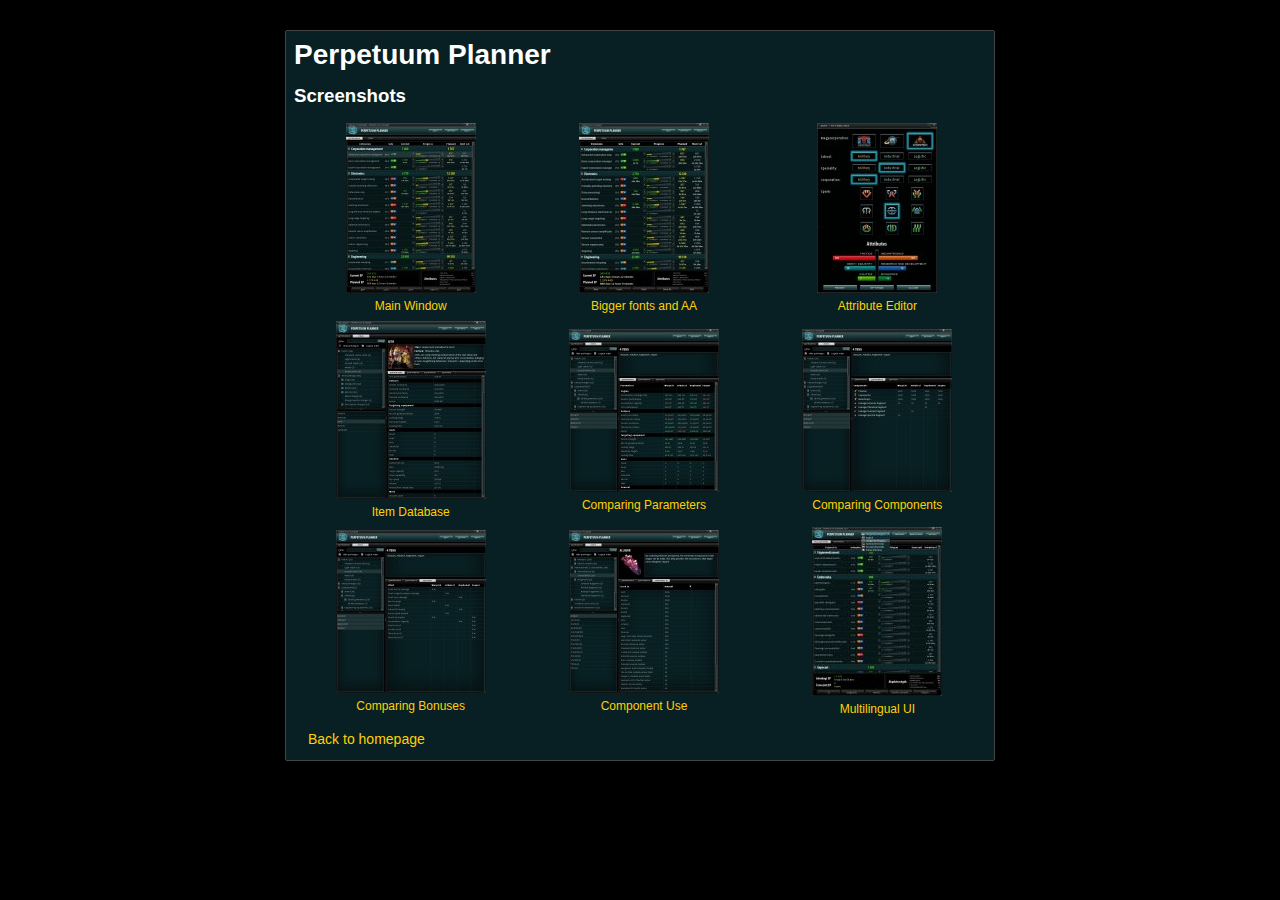
<file: www/screenshots.html>
<!DOCTYPE HTML PUBLIC "-//W3C//DTD HTML 4.01 Transitional//EN" "http://www.w3.org/TR/html4/loose.dtd">
<html>
<head>
	<meta http-equiv="Content-Type" content="text/html; charset=utf-8" />

	<title>Perpetuum Planner - Screenshots</title>
	<link rel="shortcut icon" href="/favicon.ico" />
	<link rel="stylesheet" href="style.css" />

	<style type="text/css">
		.screenshots { width: 100%; text-align: center; margin-bottom: 1em; font-size: 12px; }
		.screenshots img { margin: 0.5em auto; }
	</style>
</head>
<body>
	<h1>Perpetuum Planner</h1>

	<h2>Screenshots</h2>

	<table class="screenshots">
		<tr>
			<td>
				<a href="images/mainwindow2.png" title="Main Window"><img src="images/mainwindow2_t.jpg" alt="Main Window"/></a>
				<a href="images/mainwindow2.png" title="Main Window">Main Window</a>
			</td>
			<td>
				<a href="images/bigfonts.png" title="Bigger fonts and AA"><img src="images/bigfonts_t.jpg" alt="Bigger fonts and AA"/></a>
				<a href="images/bigfonts.png" title="Bigger fonts and AA">Bigger fonts and AA</a>
			</td>
			<td>
				<a href="images/attributeeditor2.png" title="Attribute Editor"><img src="images/attributeeditor2_t.jpg" alt="Attribute Editor"/></a>
				<a href="images/attributeeditor2.png" title="Attribute Editor">Attribute Editor</a>
			</td>
		</tr>
		<tr>
			<td>
				<a href="images/itemdb.png" title="Item Database"><img src="images/itemdb_t.jpg" alt="Item Database"/></a>
				<a href="images/itemdb.png" title="Item Database">Item Database</a>
			</td>
			<td>
				<a href="images/paramcmp.png" title="Comparing Parameters"><img src="images/paramcmp_t.jpg" alt="Comparing Parameters"/></a>
				<a href="images/paramcmp.png" title="Comparing Parameters">Comparing Parameters</a>
			</td>
			<td>
				<a href="images/componentcmp.png" title="Comparing Components"><img src="images/componentcmp_t.jpg" alt="Comparing Components"/></a>
				<a href="images/componentcmp.png" title="Comparing Components">Comparing Components</a>
			</td>
		</tr>
		<tr>
			<td>
				<a href="images/bonuscmp.png" title="Comparing Bonuses"><img src="images/bonuscmp_t.jpg" alt="Comparing Bonuses"/></a>
				<a href="images/bonuscmp.png" title="Comparing Bonuses">Comparing Bonuses</a>
			</td>
			<td>
				<a href="images/componentuse.png" title="Component Use"><img src="images/componentuse_t.jpg" alt="Component Use"/></a>
				<a href="images/componentuse.png" title="Component Use">Component Use</a>
			</td>
			<td>
				<a href="images/mainwindow_hu.png" title="Multilingual UI"><img src="images/mainwindow_hu_t.jpg" alt="Multilingual UI"/></a>
				<a href="images/mainwindow_hu.png" title="Multilingual UI">Multilingual UI</a>
			</td>
		</tr>
	</table>

	<p class="backlink"><a href="/">Back to homepage</a></p>

	<script type="text/javascript">
		var _gaq = _gaq || [];
		_gaq.push(['_setAccount', 'UA-12048104-2']);
		_gaq.push(['_trackPageview']);
		(function() {
			var ga = document.createElement('script'); ga.type = 'text/javascript'; ga.async = true;
			ga.src = ('https:' == document.location.protocol ? 'https://ssl' : 'http://www') + '.google-analytics.com/ga.js';
			var s = document.getElementsByTagName('script')[0]; s.parentNode.insertBefore(ga, s);
		})();
	</script>
</body>
</html>
</file>
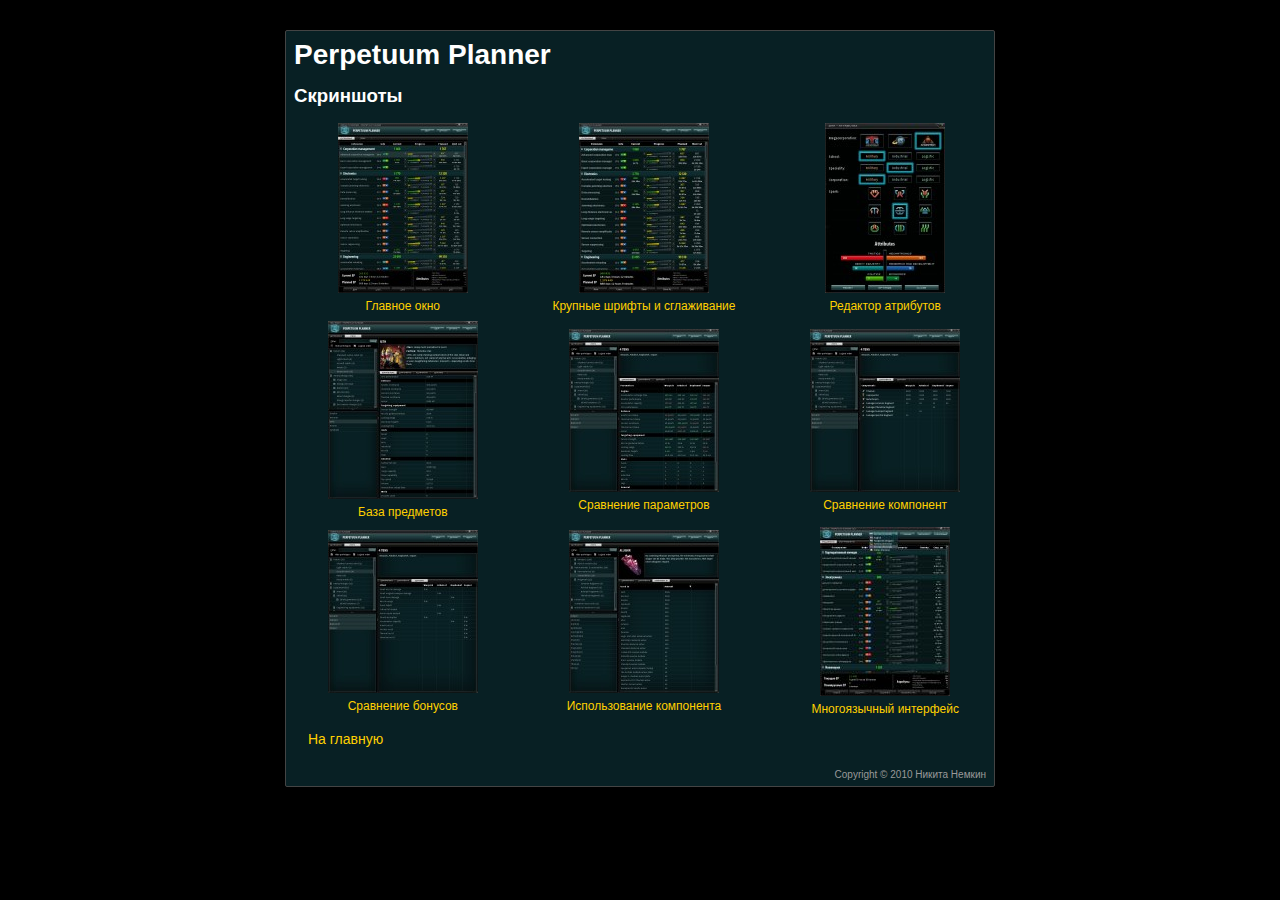
<file: www/screenshots.ru.html>
<!DOCTYPE HTML PUBLIC "-//W3C//DTD HTML 4.01 Transitional//EN" "http://www.w3.org/TR/html4/loose.dtd">
<html>
<head>
	<meta http-equiv="Content-Type" content="text/html; charset=utf-8" />

	<title>Perpetuum Planner - Screenshots</title>
	<link rel="shortcut icon" href="/favicon.ico" />
	<link rel="stylesheet" href="style.css" />

	<style type="text/css">
		.screenshots { width: 100%; text-align: center; margin-bottom: 1em; font-size: 12px; }
		.screenshots img { margin: 0.5em auto; }
	</style>
</head>
<body>
	<h1>Perpetuum Planner</h1>

	<h2>Скриншоты</h2>

	<table class="screenshots">
		<tr>
			<td>
				<a href="mainwindow2.png" target="blank" title="Главное окно"><img src="mainwindow2_t.jpg" alt="Главное окно"/></a>
				<a href="mainwindow2.png" target="blank" title="Главное окно">Главное окно</a>
			</td>
			<td>
				<a href="bigfonts.png" target="blank" title="Крупные шрифты и сглаживание"><img src="bigfonts_t.jpg" alt="Крупные шрифты и сглаживание"/></a>
				<a href="bigfonts.png" target="blank" title="Крупные шрифты и сглаживание">Крупные шрифты и сглаживание</a>
			</td>
			<td>
				<a href="attributeeditor2.png" target="blank" title="Редактор атрибутов"><img src="attributeeditor2_t.jpg" alt="Редактор атрибутов"/></a>
				<a href="attributeeditor2.png" target="blank" title="Редактор атрибутов">Редактор атрибутов</a>
			</td>
		</tr>
		<tr>
			<td>
				<a href="itemdb.png" target="blank" title="База предметов"><img src="itemdb_t.jpg" alt="База предметов"/></a>
				<a href="itemdb.png" target="blank" title="База предметов">База предметов</a>
			</td>
			<td>
				<a href="paramcmp.png" target="blank" title="Сравнение параметров"><img src="paramcmp_t.jpg" alt="Сравнение параметров"/></a>
				<a href="paramcmp.png" target="blank" title="Сравнение параметров">Сравнение параметров</a>
			</td>
			<td>
				<a href="componentcmp.png" target="blank" title="Сравнение компонент"><img src="componentcmp_t.jpg" alt="Сравнение компонент"/></a>
				<a href="componentcmp.png" target="blank" title="Сравнение компонент">Сравнение компонент</a>
			</td>
		</tr>
		<tr>
			<td>
				<a href="bonuscmp.png" target="blank" title="Сравнение бонусов"><img src="bonuscmp_t.jpg" alt="Сравнение бонусов"/></a>
				<a href="bonuscmp.png" target="blank" title="Сравнение бонусов">Сравнение бонусов</a>
			</td>
			<td>
				<a href="componentuse.png" target="blank" title="Использование компонента"><img src="componentuse_t.jpg" alt="Использование компонента"/></a>
				<a href="componentuse.png" target="blank" title="Использование компонента">Использование компонента</a>
			</td>
			<td>
				<a href="mainwindow_ru.png" target="blank" title="Многоязычный интерфейс"><img src="mainwindow_ru_t.jpg" alt="Многоязычный интерфейс"/></a>
				<a href="mainwindow_ru.png" target="blank" title="Многоязычный интерфейс">Многоязычный интерфейс</a>
			</td>
		</tr>
	</table>

	<p class="backlink"><a href="index.ru.html">На главную</a></p>

	<div class="footer">Copyright &copy; 2010 Никита Немкин</div>

	<script type="text/javascript">
		var _gaq = _gaq || [];
		_gaq.push(['_setAccount', 'UA-12048104-2']);
		_gaq.push(['_trackPageview']);
		(function() {
			var ga = document.createElement('script'); ga.type = 'text/javascript'; ga.async = true;
			ga.src = ('https:' == document.location.protocol ? 'https://ssl' : 'http://www') + '.google-analytics.com/ga.js';
			var s = document.getElementsByTagName('script')[0]; s.parentNode.insertBefore(ga, s);
		})();
	</script>
</body>
</html>
</file>
<file: www/style.css>
/* Perpetuum Planner homepage */

html { background-color: #000; color: #ccc; font: 14px 'Franklin Gothic Medium','Trebuchet MS',sans-serif; margin: 0; padding: 0; }
body { margin: 30px auto; padding: 8px 0 6px 8px; width: 700px; border: 1px solid #444; background-color: #082024; border-radius: 2px; }
table { border-collapse: collapse; }

h1 { font: bold 20pt 'Myriad Pro Cond','Qlassik Bold','Arial Narrow' sans-serif; margin: 0 0 0.5em 0; color: #fff; }
h2 { font: bold 14pt 'Franklin Gothic Medium','Trebuchet MS',sans-serif; margin: 0.5em 0; color: #fff; }
h3 { font: bold 13pt 'Franklin Gothic Medium','Trebuchet MS',sans-serif; margin: 0.5em 0; color: #fff; }

strong { color: #fff; }
a { color: #ffd000; text-decoration: none; }
a:hover { background-color: #484e19; }
p { margin: 0 0 0.5em 1em; }

pre, code { font-family: monospace; font-size: 90%; }
pre p { margin-left: 3em; }

img { border-style: none; }

.languages { float: right; margin: 8px; }
.languages a { background: transparent url(images/flags.png) no-repeat left 5px; padding-left: 20px; }
.languages a.ru { background-position: left -11px; }

.sidebar { float: right; text-align: center; border-left: 1px solid #555; margin-left: 8px; padding: 0 8px; }
.sidebar h3 { margin-top: 0; }
.screenshots { margin-bottom: 1em; }
.screenshots img { display: block; margin: 1em auto 0.2em; }
.screenshots a { font-size: 12px; }

.changelog { width: 98%; }
.changelog td, .changelog th { padding: 4px 8px; vertical-align: top; }
.changelog .col-version { width: 5%; white-space: nowrap; }

.backlink { margin-top: 1em; }

.footer { padding: 15px 8px 0 0; font-size: 10px; color: #999; text-align: right; clear: both; }

.button {
    display: block;
	outline: none;
	text-decoration: none;
	width: 246px;
	height: 48px;
	padding-top: 8px;
	text-align: center;
	/*text-shadow: 0 1px 1px rgba(0,0,0,.3);*/
	color: #ffd000;
	background: transparent url(images/button.png) no-repeat;
}
.button:hover { background-color: transparent; background-position: 0 -56px; }
</file>
